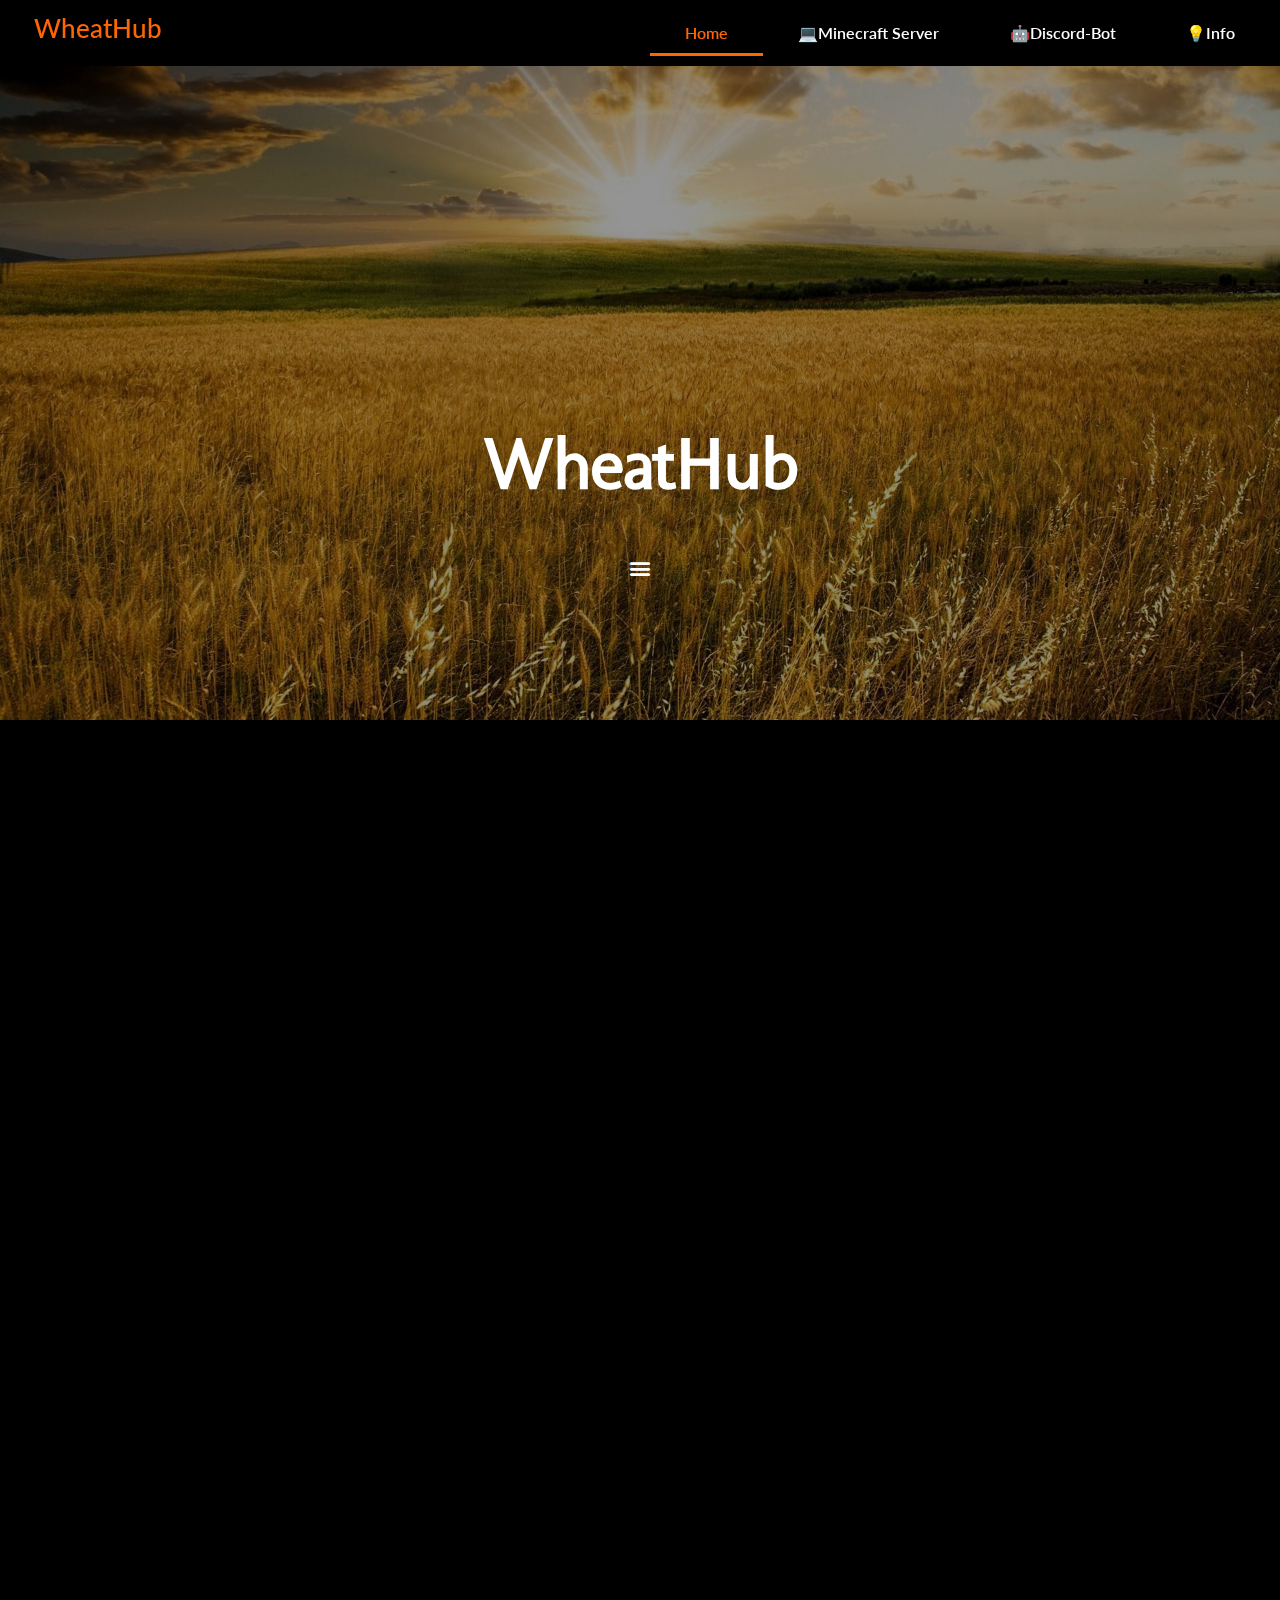
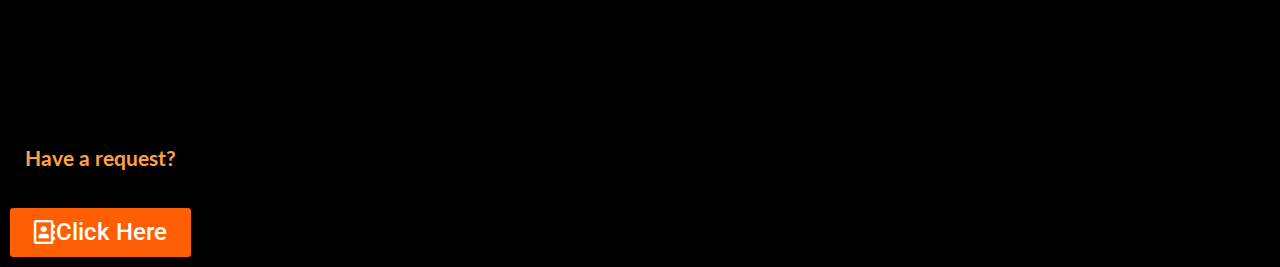
<file: index.html>
<!DOCTYPE html>
<html lang="en-US">
<head>
<!-- Global site tag (gtag.js) - Google Analytics -->
<script async src="https://www.googletagmanager.com/gtag/js?id=G-JKJ2HRZQJ6"></script>
<script>
  window.dataLayer = window.dataLayer || [];
  function gtag(){dataLayer.push(arguments);}
  gtag('js', new Date());

  gtag('config', 'G-JKJ2HRZQJ6');
</script>
	<meta charset="UTF-8">
		<title>WheatHub</title>
<link rel="dns-prefetch" href="//s.w.org">
<link rel="alternate" type="application/rss+xml" title="WheatHub &raquo; Feed" href="./feed/index.html">
<link rel="alternate" type="application/rss+xml" title="WheatHub &raquo; Comments Feed" href="./comments/feed/index.html">
		<script type="text/javascript">
			window._wpemojiSettings = {"baseUrl":"https:\/\/s.w.org\/images\/core\/emoji\/13.0.1\/72x72\/","ext":".png","svgUrl":"https:\/\/s.w.org\/images\/core\/emoji\/13.0.1\/svg\/","svgExt":".svg","source":{"concatemoji":".\/wp-includes\/js\/wp-emoji-release.min.js?ver=5.6.1"}};
			!function(e,a,t){var n,r,o,i=a.createElement("canvas"),p=i.getContext&&i.getContext("2d");function s(e,t){var a=String.fromCharCode;p.clearRect(0,0,i.width,i.height),p.fillText(a.apply(this,e),0,0);e=i.toDataURL();return p.clearRect(0,0,i.width,i.height),p.fillText(a.apply(this,t),0,0),e===i.toDataURL()}function c(e){var t=a.createElement("script");t.src=e,t.defer=t.type="text/javascript",a.getElementsByTagName("head")[0].appendChild(t)}for(o=Array("flag","emoji"),t.supports={everything:!0,everythingExceptFlag:!0},r=0;r<o.length;r++)t.supports[o[r]]=function(e){if(!p||!p.fillText)return!1;switch(p.textBaseline="top",p.font="600 32px Arial",e){case"flag":return s([127987,65039,8205,9895,65039],[127987,65039,8203,9895,65039])?!1:!s([55356,56826,55356,56819],[55356,56826,8203,55356,56819])&&!s([55356,57332,56128,56423,56128,56418,56128,56421,56128,56430,56128,56423,56128,56447],[55356,57332,8203,56128,56423,8203,56128,56418,8203,56128,56421,8203,56128,56430,8203,56128,56423,8203,56128,56447]);case"emoji":return!s([55357,56424,8205,55356,57212],[55357,56424,8203,55356,57212])}return!1}(o[r]),t.supports.everything=t.supports.everything&&t.supports[o[r]],"flag"!==o[r]&&(t.supports.everythingExceptFlag=t.supports.everythingExceptFlag&&t.supports[o[r]]);t.supports.everythingExceptFlag=t.supports.everythingExceptFlag&&!t.supports.flag,t.DOMReady=!1,t.readyCallback=function(){t.DOMReady=!0},t.supports.everything||(n=function(){t.readyCallback()},a.addEventListener?(a.addEventListener("DOMContentLoaded",n,!1),e.addEventListener("load",n,!1)):(e.attachEvent("onload",n),a.attachEvent("onreadystatechange",function(){"complete"===a.readyState&&t.readyCallback()})),(n=t.source||{}).concatemoji?c(n.concatemoji):n.wpemoji&&n.twemoji&&(c(n.twemoji),c(n.wpemoji)))}(window,document,window._wpemojiSettings);
		</script>
		<style type="text/css">img.wp-smiley,
img.emoji {
	display: inline !important;
	border: none !important;
	box-shadow: none !important;
	height: 1em !important;
	width: 1em !important;
	margin: 0 .07em !important;
	vertical-align: -0.1em !important;
	background: none !important;
	padding: 0 !important;
}</style>
	<link rel="stylesheet" id="wp-block-library-css" href="./wp-includes/css/dist/block-library/style.min.css?ver=5.6.1" type="text/css" media="all">
<link rel="stylesheet" id="hello-elementor-css" href="./wp-content/themes/hello-elementor/style.min.css?ver=2.3.1" type="text/css" media="all">
<link rel="stylesheet" id="hello-elementor-theme-style-css" href="./wp-content/themes/hello-elementor/theme.min.css?ver=2.3.1" type="text/css" media="all">
<link rel="stylesheet" id="elementor-icons-css" href="./wp-content/plugins/elementor/assets/lib/eicons/css/elementor-icons.min.css?ver=5.10.0" type="text/css" media="all">
<link rel="stylesheet" id="elementor-animations-css" href="./wp-content/plugins/elementor/assets/lib/animations/animations.min.css?ver=3.1.1" type="text/css" media="all">
<link rel="stylesheet" id="elementor-frontend-css" href="./wp-content/plugins/elementor/assets/css/frontend.min.css?ver=3.1.1" type="text/css" media="all">
<link rel="stylesheet" id="elementor-post-28-css" href="./wp-content/uploads/elementor/css/post-28.css?ver=1612835669" type="text/css" media="all">
<link rel="stylesheet" id="elementor-pro-css" href="./wp-content/plugins/elementor-pro/assets/css/frontend.min.css?ver=3.0.10" type="text/css" media="all">
<link rel="stylesheet" id="uael-frontend-css" href="./wp-content/plugins/ultimate-elementor/assets/min-css/uael-frontend.min.css?ver=1.29.0" type="text/css" media="all">
<link rel="stylesheet" id="elementor-global-css" href="./wp-content/uploads/elementor/css/global.css?ver=1612835974" type="text/css" media="all">
<link rel="stylesheet" id="elementor-post-5-css" href="./wp-content/uploads/elementor/css/post-5.css?ver=1613255029" type="text/css" media="all">
<link rel="stylesheet" id="google-fonts-1-css" href="https://fonts.googleapis.com/css?family=Lato%3A100%2C100italic%2C200%2C200italic%2C300%2C300italic%2C400%2C400italic%2C500%2C500italic%2C600%2C600italic%2C700%2C700italic%2C800%2C800italic%2C900%2C900italic%7CRoboto+Slab%3A100%2C100italic%2C200%2C200italic%2C300%2C300italic%2C400%2C400italic%2C500%2C500italic%2C600%2C600italic%2C700%2C700italic%2C800%2C800italic%2C900%2C900italic%7CRoboto%3A100%2C100italic%2C200%2C200italic%2C300%2C300italic%2C400%2C400italic%2C500%2C500italic%2C600%2C600italic%2C700%2C700italic%2C800%2C800italic%2C900%2C900italic%7CMolengo%3A100%2C100italic%2C200%2C200italic%2C300%2C300italic%2C400%2C400italic%2C500%2C500italic%2C600%2C600italic%2C700%2C700italic%2C800%2C800italic%2C900%2C900italic&#038;ver=5.6.1" type="text/css" media="all">
<link rel="stylesheet" id="elementor-icons-shared-0-css" href="./wp-content/plugins/elementor/assets/lib/font-awesome/css/fontawesome.min.css?ver=5.15.1" type="text/css" media="all">
<link rel="stylesheet" id="elementor-icons-fa-regular-css" href="./wp-content/plugins/elementor/assets/lib/font-awesome/css/regular.min.css?ver=5.15.1" type="text/css" media="all">
		<script>
			/* <![CDATA[ */
			var rcewpp = {
				"ajax_url":"./wp-admin/admin-ajax.php",
				"nonce": "977e3bce96",
				"home_url": "."
			};
			/* ]]\> */
		</script>
		<link rel="https://api.w.org/" href="./wp-json/index.html">
<link rel="alternate" type="application/json" href="./wp-json/wp/v2/pages/5/index.html">
<link rel="EditURI" type="application/rsd+xml" title="RSD" href="./xmlrpc.php?rsd">
<link rel="wlwmanifest" type="application/wlwmanifest+xml" href="./wp-includes/wlwmanifest.xml"> 
<meta name="generator" content="WordPress 5.6.1">
<link rel="canonical" href="./index.html">
<link rel="shortlink" href="./index.html">
<link rel="alternate" type="application/json+oembed" href="./wp-json/oembed/1.0/embed/index.html?url=.%2F">
<link rel="alternate" type="text/xml+oembed" href="./wp-json/oembed/1.0/embed/index.html?url=.%2F&#038;format=xml">
		<style type="text/css" id="wp-custom-css">body{
	background: #000000
}</style>
			<meta name="viewport" content="width=device-width, initial-scale=1.0, viewport-fit=cover">
</head>
<body class="home page-template page-template-elementor_canvas page page-id-5 elementor-default elementor-template-canvas elementor-kit-28 elementor-page elementor-page-5">
			<div data-elementor-type="wp-page" data-elementor-id="5" class="elementor elementor-5" data-elementor-settings="[]">
							<div class="elementor-section-wrap">
							<header class="elementor-section elementor-top-section elementor-element elementor-element-74f7dd52 elementor-section-stretched elementor-section-full_width elementor-section-height-default elementor-section-height-default" data-id="74f7dd52" data-element_type="section" data-settings="{&quot;stretch_section&quot;:&quot;section-stretched&quot;}">
						<div class="elementor-container elementor-column-gap-default">
					<header class="elementor-column elementor-col-50 elementor-top-column elementor-element elementor-element-20be5236" data-id="20be5236" data-element_type="column">
			<div class="elementor-widget-wrap elementor-element-populated">
								<div class="elementor-element elementor-element-464d5919 elementor-align-left elementor-mobile-align-center elementor-widget elementor-widget-button" data-id="464d5919" data-element_type="widget" data-settings="{&quot;sticky&quot;:&quot;top&quot;,&quot;sticky_offset&quot;:15,&quot;sticky_effects_offset&quot;:5,&quot;sticky_on&quot;:[&quot;desktop&quot;,&quot;tablet&quot;,&quot;mobile&quot;]}" data-widget_type="button.default">
				<div class="elementor-widget-container">
					<div class="elementor-button-wrapper">
			<a href="./index.html" class="elementor-button-link elementor-button elementor-size-sm" role="button">
						<span class="elementor-button-content-wrapper">
						<span class="elementor-button-text">WheatHub</span>
		</span>
					</a>
		</div>
				</div>
				</div>
					</div>
		</header>
				<div class="elementor-column elementor-col-50 elementor-top-column elementor-element elementor-element-3d1a43df" data-id="3d1a43df" data-element_type="column">
			<div class="elementor-widget-wrap elementor-element-populated">
								<div class="elementor-element elementor-element-145017e0 elementor-nav-menu__align-justify elementor-nav-menu__text-align-center elementor-widget-mobile__width-inherit elementor-nav-menu--stretch elementor-nav-menu--indicator-classic elementor-nav-menu--dropdown-tablet elementor-nav-menu--toggle elementor-nav-menu--burger elementor-widget elementor-widget-nav-menu" data-id="145017e0" data-element_type="widget" data-settings="{&quot;sticky&quot;:&quot;top&quot;,&quot;sticky_offset&quot;:10,&quot;sticky_effects_offset&quot;:5,&quot;_animation&quot;:&quot;none&quot;,&quot;full_width&quot;:&quot;stretch&quot;,&quot;layout&quot;:&quot;horizontal&quot;,&quot;toggle&quot;:&quot;burger&quot;,&quot;sticky_on&quot;:[&quot;desktop&quot;,&quot;tablet&quot;,&quot;mobile&quot;]}" data-widget_type="nav-menu.default">
				<div class="elementor-widget-container">
						<nav role="navigation" class="elementor-nav-menu--main elementor-nav-menu__container elementor-nav-menu--layout-horizontal e--pointer-underline e--animation-drop-in"><ul id="menu-1-145017e0" class="elementor-nav-menu">
<li class="menu-item menu-item-type-custom menu-item-object-custom current-menu-item current_page_item menu-item-home menu-item-14"><a href="./index.html" aria-current="page" class="elementor-item elementor-item-active">Home</a></li>
<li class="menu-item menu-item-type-post_type menu-item-object-page menu-item-527"><a href="./mc-server/index.html" class="elementor-item">💻Minecraft Server</a></li>
<li class="menu-item menu-item-type-post_type menu-item-object-page menu-item-468"><a href="./discord-bot/index.html" class="elementor-item">🤖Discord-Bot</a></li>
<li class="menu-item menu-item-type-post_type menu-item-object-page menu-item-15"><a href="./info/index.html" class="elementor-item">💡Info</a></li>
</ul></nav>
					<div class="elementor-menu-toggle" role="button" tabindex="0" aria-label="Menu Toggle" aria-expanded="false">
			<i class="eicon-menu-bar" aria-hidden="true"></i>
			<span class="elementor-screen-only">Menu</span>
		</div>
			<nav class="elementor-nav-menu--dropdown elementor-nav-menu__container" role="navigation" aria-hidden="true"><ul id="menu-2-145017e0" class="elementor-nav-menu">
<li class="menu-item menu-item-type-custom menu-item-object-custom current-menu-item current_page_item menu-item-home menu-item-14"><a href="./index.html" aria-current="page" class="elementor-item elementor-item-active">Home</a></li>
<li class="menu-item menu-item-type-post_type menu-item-object-page menu-item-527"><a href="./mc-server/index.html" class="elementor-item">💻Minecraft Server</a></li>
<li class="menu-item menu-item-type-post_type menu-item-object-page menu-item-468"><a href="./discord-bot/index.html" class="elementor-item">🤖Discord-Bot</a></li>
<li class="menu-item menu-item-type-post_type menu-item-object-page menu-item-15"><a href="./info/index.html" class="elementor-item">💡Info</a></li>
</ul></nav>
				</div>
				</div>
					</div>
		</div>
							</div>
		</header>
				<main class="elementor-section elementor-top-section elementor-element elementor-element-eec871c elementor-section-height-min-height elementor-section-boxed elementor-section-height-default elementor-section-items-middle" data-id="eec871c" data-element_type="section" data-settings="{&quot;background_background&quot;:&quot;classic&quot;}">
							<div class="elementor-background-overlay"></div>
							<div class="elementor-container elementor-column-gap-default">
					<div class="elementor-column elementor-col-100 elementor-top-column elementor-element elementor-element-f061bad" data-id="f061bad" data-element_type="column" data-settings="{&quot;motion_fx_motion_fx_scrolling&quot;:&quot;yes&quot;,&quot;motion_fx_translateY_effect&quot;:&quot;yes&quot;,&quot;motion_fx_translateY_speed&quot;:{&quot;unit&quot;:&quot;px&quot;,&quot;size&quot;:1.8,&quot;sizes&quot;:[]},&quot;motion_fx_translateY_affectedRange&quot;:{&quot;unit&quot;:&quot;%&quot;,&quot;size&quot;:&quot;&quot;,&quot;sizes&quot;:{&quot;start&quot;:0,&quot;end&quot;:100}},&quot;motion_fx_devices&quot;:[&quot;desktop&quot;,&quot;tablet&quot;,&quot;mobile&quot;]}">
			<div class="elementor-widget-wrap elementor-element-populated">
								<div class="elementor-element elementor-element-9a2339b elementor-invisible elementor-widget elementor-widget-text-editor" data-id="9a2339b" data-element_type="widget" data-settings="{&quot;_animation&quot;:&quot;slideInUp&quot;}" data-widget_type="text-editor.default">
				<div class="elementor-widget-container">
					<div class="elementor-text-editor elementor-clearfix"><p><strong>WheatHub</strong></p></div>
				</div>
				</div>
				<div class="elementor-element elementor-element-1771483 elementor-nav-menu--indicator-classic elementor-nav-menu__text-align-aside elementor-nav-menu--toggle elementor-nav-menu--burger elementor-widget elementor-widget-nav-menu" data-id="1771483" data-element_type="widget" data-settings="{&quot;layout&quot;:&quot;dropdown&quot;,&quot;toggle&quot;:&quot;burger&quot;}" data-widget_type="nav-menu.default">
				<div class="elementor-widget-container">
					<div class="elementor-menu-toggle" role="button" tabindex="0" aria-label="Menu Toggle" aria-expanded="false">
			<i class="eicon-menu-bar" aria-hidden="true"></i>
			<span class="elementor-screen-only">Menu</span>
		</div>
			<nav class="elementor-nav-menu--dropdown elementor-nav-menu__container" role="navigation" aria-hidden="true"><ul id="menu-2-1771483" class="elementor-nav-menu">
<li class="menu-item menu-item-type-custom menu-item-object-custom menu-item-has-children menu-item-920">
<a href="#" class="elementor-item elementor-item-anchor">Get Started</a>
<ul class="sub-menu elementor-nav-menu--dropdown">
	<li class="menu-item menu-item-type-post_type menu-item-object-page menu-item-904"><a href="./discord-bot/index.html" class="elementor-sub-item">Yuno</a></li>
	<li class="menu-item menu-item-type-post_type menu-item-object-page menu-item-905"><a href="./mc-server/index.html" class="elementor-sub-item">Minecraft Server</a></li>
</ul>
</li>
<li class="menu-item menu-item-type-post_type menu-item-object-page menu-item-906"><a href="./info/index.html" class="elementor-item">Info</a></li>
</ul></nav>
				</div>
				</div>
					</div>
		</div>
							</div>
		</main>
				<main class="elementor-section elementor-top-section elementor-element elementor-element-407a1139 animated-fast elementor-section-boxed elementor-section-height-default elementor-section-height-default elementor-invisible" data-id="407a1139" data-element_type="section" data-settings="{&quot;animation&quot;:&quot;slideInUp&quot;,&quot;animation_delay&quot;:0}">
						<div class="elementor-container elementor-column-gap-default">
					<div class="elementor-column elementor-col-100 elementor-top-column elementor-element elementor-element-34392ed6" data-id="34392ed6" data-element_type="column">
			<div class="elementor-widget-wrap elementor-element-populated">
								<div class="elementor-element elementor-element-6446304b elementor-widget elementor-widget-spacer" data-id="6446304b" data-element_type="widget" data-widget_type="spacer.default">
				<div class="elementor-widget-container">
					<div class="elementor-spacer">
			<div class="elementor-spacer-inner"></div>
		</div>
				</div>
				</div>
				<div class="elementor-element elementor-element-270edcf4 elementor-widget elementor-widget-text-editor" data-id="270edcf4" data-element_type="widget" data-widget_type="text-editor.default">
				<div class="elementor-widget-container">
					<div class="elementor-text-editor elementor-clearfix"><p><strong>Why Choose Us?</strong></p></div>
				</div>
				</div>
				<div class="elementor-element elementor-element-33abe5f6 elementor-widget elementor-widget-spacer" data-id="33abe5f6" data-element_type="widget" data-widget_type="spacer.default">
				<div class="elementor-widget-container">
					<div class="elementor-spacer">
			<div class="elementor-spacer-inner"></div>
		</div>
				</div>
				</div>
					</div>
		</div>
							</div>
		</main>
				<main class="elementor-section elementor-top-section elementor-element elementor-element-73e457c3 elementor-section-stretched elementor-section-boxed elementor-section-height-default elementor-section-height-default" data-id="73e457c3" data-element_type="section" data-settings="{&quot;stretch_section&quot;:&quot;section-stretched&quot;,&quot;background_background&quot;:&quot;classic&quot;,&quot;animation&quot;:&quot;none&quot;}">
						<div class="elementor-container elementor-column-gap-narrow">
					<div class="elementor-column elementor-col-33 elementor-top-column elementor-element elementor-element-1c06dbbf animated-fast elementor-invisible" data-id="1c06dbbf" data-element_type="column" data-settings="{&quot;background_background&quot;:&quot;classic&quot;,&quot;animation&quot;:&quot;slideInUp&quot;}">
			<div class="elementor-widget-wrap elementor-element-populated">
								<div class="elementor-element elementor-element-63dd6467 elementor-widget elementor-widget-spacer" data-id="63dd6467" data-element_type="widget" data-widget_type="spacer.default">
				<div class="elementor-widget-container">
					<div class="elementor-spacer">
			<div class="elementor-spacer-inner"></div>
		</div>
				</div>
				</div>
				<div class="elementor-element elementor-element-2969f714 elementor-widget elementor-widget-text-editor" data-id="2969f714" data-element_type="widget" data-widget_type="text-editor.default">
				<div class="elementor-widget-container">
					<div class="elementor-text-editor elementor-clearfix">
<p><strong><br>Always Improving.</strong></p>
<p>Our discord bot and Minecraft server are fast at delivering updates and cool features that no one else has.</p>
</div>
				</div>
				</div>
					</div>
		</div>
				<div class="elementor-column elementor-col-33 elementor-top-column elementor-element elementor-element-21acb1fd animated-fast elementor-invisible" data-id="21acb1fd" data-element_type="column" data-settings="{&quot;background_background&quot;:&quot;classic&quot;,&quot;animation&quot;:&quot;slideInUp&quot;}">
			<div class="elementor-widget-wrap elementor-element-populated">
								<div class="elementor-element elementor-element-55f5fdf3 elementor-widget elementor-widget-spacer" data-id="55f5fdf3" data-element_type="widget" data-widget_type="spacer.default">
				<div class="elementor-widget-container">
					<div class="elementor-spacer">
			<div class="elementor-spacer-inner"></div>
		</div>
				</div>
				</div>
				<div class="elementor-element elementor-element-4b8bc857 elementor-widget elementor-widget-text-editor" data-id="4b8bc857" data-element_type="widget" data-widget_type="text-editor.default">
				<div class="elementor-widget-container">
					<div class="elementor-text-editor elementor-clearfix">
<p><span style="font-weight: bolder;"><br>Friendly community.</span></p>
<p>We make sure our chat is friendly for anyone and sfw.</p>
<p> </p>
</div>
				</div>
				</div>
					</div>
		</div>
				<div class="elementor-column elementor-col-33 elementor-top-column elementor-element elementor-element-745d4afc animated-fast elementor-invisible" data-id="745d4afc" data-element_type="column" data-settings="{&quot;background_background&quot;:&quot;classic&quot;,&quot;animation&quot;:&quot;slideInUp&quot;}">
			<div class="elementor-widget-wrap elementor-element-populated">
								<div class="elementor-element elementor-element-6636893e elementor-widget elementor-widget-spacer" data-id="6636893e" data-element_type="widget" data-widget_type="spacer.default">
				<div class="elementor-widget-container">
					<div class="elementor-spacer">
			<div class="elementor-spacer-inner"></div>
		</div>
				</div>
				</div>
				<div class="elementor-element elementor-element-7d46d02d elementor-widget elementor-widget-text-editor" data-id="7d46d02d" data-element_type="widget" data-widget_type="text-editor.default">
				<div class="elementor-widget-container">
					<div class="elementor-text-editor elementor-clearfix"><p>fsfds</p></div>
				</div>
				</div>
					</div>
		</div>
							</div>
		</main>
				<section class="elementor-section elementor-top-section elementor-element elementor-element-7055fab8 elementor-section-boxed elementor-section-height-default elementor-section-height-default" data-id="7055fab8" data-element_type="section">
						<div class="elementor-container elementor-column-gap-default">
					<div class="elementor-column elementor-col-100 elementor-top-column elementor-element elementor-element-7a0617f" data-id="7a0617f" data-element_type="column">
			<div class="elementor-widget-wrap elementor-element-populated">
								<div class="elementor-element elementor-element-a6575ad elementor-widget elementor-widget-spacer" data-id="a6575ad" data-element_type="widget" data-widget_type="spacer.default">
				<div class="elementor-widget-container">
					<div class="elementor-spacer">
			<div class="elementor-spacer-inner"></div>
		</div>
				</div>
				</div>
					</div>
		</div>
							</div>
		</section>
				<footer class="elementor-section elementor-top-section elementor-element elementor-element-4c88aa9f elementor-section-boxed elementor-section-height-default elementor-section-height-default" data-id="4c88aa9f" data-element_type="section">
							<div class="elementor-background-overlay"></div>
							<div class="elementor-container elementor-column-gap-default">
					<div class="elementor-column elementor-col-100 elementor-top-column elementor-element elementor-element-3fac2474" data-id="3fac2474" data-element_type="column">
			<div class="elementor-widget-wrap elementor-element-populated">
								<div class="elementor-element elementor-element-7663fd80 elementor-widget elementor-widget-text-editor" data-id="7663fd80" data-element_type="widget" data-widget_type="text-editor.default">
				<div class="elementor-widget-container">
					<div class="elementor-text-editor elementor-clearfix"><p><strong>   Have a request?</strong></p></div>
				</div>
				</div>
				<div class="elementor-element elementor-element-28ae0c31 elementor-align-left elementor-widget elementor-widget-button" data-id="28ae0c31" data-element_type="widget" data-widget_type="button.default">
				<div class="elementor-widget-container">
					<div class="elementor-button-wrapper">
			<a href="https://forms.gle/ocyeZ4AEpaRfJwxt6" class="elementor-button-link elementor-button elementor-size-sm" role="button">
						<span class="elementor-button-content-wrapper">
						<span class="elementor-button-icon elementor-align-icon-left">
				<i aria-hidden="true" class="far fa-address-book"></i>			</span>
						<span class="elementor-button-text">Click Here</span>
		</span>
					</a>
		</div>
				</div>
				</div>
					</div>
		</div>
							</div>
		</footer>
						</div>
					</div>
		<script type="text/javascript" src="./wp-includes/js/wp-embed.min.js?ver=5.6.1" id="wp-embed-js"></script>
<script type="text/javascript" src="./wp-includes/js/jquery/jquery.min.js?ver=3.5.1" id="jquery-core-js"></script>
<script type="text/javascript" src="./wp-includes/js/jquery/jquery-migrate.min.js?ver=3.3.2" id="jquery-migrate-js"></script>
<script type="text/javascript" src="./wp-content/plugins/elementor-pro/assets/lib/smartmenus/jquery.smartmenus.min.js?ver=1.0.1" id="smartmenus-js"></script>
<script type="text/javascript" src="./wp-content/plugins/elementor/assets/js/webpack.runtime.min.js?ver=3.1.1" id="elementor-webpack-runtime-js"></script>
<script type="text/javascript" src="./wp-content/plugins/elementor/assets/js/frontend-modules.min.js?ver=3.1.1" id="elementor-frontend-modules-js"></script>
<script type="text/javascript" src="./wp-content/plugins/elementor-pro/assets/lib/sticky/jquery.sticky.min.js?ver=3.0.10" id="elementor-sticky-js"></script>
<script type="text/javascript" id="elementor-pro-frontend-js-before">
var ElementorProFrontendConfig = {"ajaxurl":".\/wp-admin\/admin-ajax.php","nonce":"59cd47c1ba","i18n":{"toc_no_headings_found":"No headings were found on this page."},"shareButtonsNetworks":{"facebook":{"title":"Facebook","has_counter":true},"twitter":{"title":"Twitter"},"google":{"title":"Google+","has_counter":true},"linkedin":{"title":"LinkedIn","has_counter":true},"pinterest":{"title":"Pinterest","has_counter":true},"reddit":{"title":"Reddit","has_counter":true},"vk":{"title":"VK","has_counter":true},"odnoklassniki":{"title":"OK","has_counter":true},"tumblr":{"title":"Tumblr"},"digg":{"title":"Digg"},"skype":{"title":"Skype"},"stumbleupon":{"title":"StumbleUpon","has_counter":true},"mix":{"title":"Mix"},"telegram":{"title":"Telegram"},"pocket":{"title":"Pocket","has_counter":true},"xing":{"title":"XING","has_counter":true},"whatsapp":{"title":"WhatsApp"},"email":{"title":"Email"},"print":{"title":"Print"}},"facebook_sdk":{"lang":"en_US","app_id":""},"lottie":{"defaultAnimationUrl":".\/wp-content\/plugins\/elementor-pro\/modules\/lottie\/assets\/animations\/default.json"}};
</script>
<script type="text/javascript" src="./wp-content/plugins/elementor-pro/assets/js/frontend.min.js?ver=3.0.10" id="elementor-pro-frontend-js"></script>
<script type="text/javascript" src="./wp-includes/js/jquery/ui/core.min.js?ver=1.12.1" id="jquery-ui-core-js"></script>
<script type="text/javascript" src="./wp-content/plugins/elementor/assets/lib/dialog/dialog.min.js?ver=4.8.1" id="elementor-dialog-js"></script>
<script type="text/javascript" src="./wp-content/plugins/elementor/assets/lib/waypoints/waypoints.min.js?ver=4.0.2" id="elementor-waypoints-js"></script>
<script type="text/javascript" src="./wp-content/plugins/elementor/assets/lib/share-link/share-link.min.js?ver=3.1.1" id="share-link-js"></script>
<script type="text/javascript" src="./wp-content/plugins/elementor/assets/lib/swiper/swiper.min.js?ver=5.3.6" id="swiper-js"></script>
<script type="text/javascript" id="elementor-frontend-js-extra">
/* <![CDATA[ */
var uael_particles_script = {"uael_particles_url":".\/wp-content\/plugins\/ultimate-elementor\/assets\/min-js\/uael-particles.min.js","particles_url":".\/wp-content\/plugins\/ultimate-elementor\/assets\/lib\/particles\/particles.min.js"};
/* ]]> */
</script>
<script type="text/javascript" id="elementor-frontend-js-before">
var elementorFrontendConfig = {"environmentMode":{"edit":false,"wpPreview":false,"isScriptDebug":false,"isImprovedAssetsLoading":false},"i18n":{"shareOnFacebook":"Share on Facebook","shareOnTwitter":"Share on Twitter","pinIt":"Pin it","download":"Download","downloadImage":"Download image","fullscreen":"Fullscreen","zoom":"Zoom","share":"Share","playVideo":"Play Video","previous":"Previous","next":"Next","close":"Close"},"is_rtl":false,"breakpoints":{"xs":0,"sm":480,"md":768,"lg":1025,"xl":1440,"xxl":1600},"version":"3.1.1","is_static":false,"experimentalFeatures":{"e_dom_optimization":true,"a11y_improvements":true,"landing-pages":true},"urls":{"assets":".\/wp-content\/plugins\/elementor\/assets\/"},"settings":{"page":[],"editorPreferences":[]},"kit":{"global_image_lightbox":"yes","lightbox_enable_counter":"yes","lightbox_enable_fullscreen":"yes","lightbox_enable_zoom":"yes","lightbox_enable_share":"yes","lightbox_title_src":"title","lightbox_description_src":"description"},"post":{"id":5,"title":"WheatHub","excerpt":"","featuredImage":false}};
</script>
<script type="text/javascript" src="./wp-content/plugins/elementor/assets/js/frontend.min.js?ver=3.1.1" id="elementor-frontend-js"></script>
<script type="text/javascript" id="elementor-frontend-js-after">
window.scope_array = [];
								window.backend = 0;
								jQuery.cachedScript = function( url, options ) {
									// Allow user to set any option except for dataType, cache, and url.
									options = jQuery.extend( options || {}, {
										dataType: "script",
										cache: true,
										url: url
									});
									// Return the jqXHR object so we can chain callbacks.
									return jQuery.ajax( options );
								};
							    jQuery( window ).on( "elementor/frontend/init", function() {
									elementorFrontend.hooks.addAction( "frontend/element_ready/global", function( $scope, $ ){
										if ( "undefined" == typeof $scope ) {
												return;
										}
										if ( $scope.hasClass( "uael-particle-yes" ) ) {
											window.scope_array.push( $scope );
											$scope.find(".uael-particle-wrapper").addClass("js-is-enabled");
										}else{
											return;
										}
										if(elementorFrontend.isEditMode() && $scope.find(".uael-particle-wrapper").hasClass("js-is-enabled") && window.backend == 0 ){		
											var uael_url = uael_particles_script.uael_particles_url;
											
											jQuery.cachedScript( uael_url );
											window.backend = 1;
										}else if(elementorFrontend.isEditMode()){
											var uael_url = uael_particles_script.uael_particles_url;
											jQuery.cachedScript( uael_url ).done(function(){
												var flag = true;
											});
										}
									});
								});
								jQuery(document).ready(function(){
									if ( jQuery.find( ".uael-particle-yes" ).length < 1 ) {
										return;
									}
									var uael_url = uael_particles_script.uael_particles_url;
									jQuery.cachedScript = function( url, options ) {
										// Allow user to set any option except for dataType, cache, and url.
										options = jQuery.extend( options || {}, {
											dataType: "script",
											cache: true,
											url: url
										});
										// Return the jqXHR object so we can chain callbacks.
										return jQuery.ajax( options );
									};
									jQuery.cachedScript( uael_url );
								});	
</script>
<script type="text/javascript" src="./wp-content/plugins/elementor/assets/js/preloaded-elements-handlers.min.js?ver=3.1.1" id="preloaded-elements-handlers-js"></script>
	</body>
</html>
</file>
<file: wp-content/uploads/elementor/css/post-28.css>
.elementor-kit-28{--e-global-color-primary:#6EC1E4;--e-global-color-secondary:#54595F;--e-global-color-text:#7A7A7A;--e-global-color-accent:#61CE70;--e-global-typography-primary-font-family:"Lato";--e-global-typography-primary-font-weight:600;--e-global-typography-secondary-font-family:"Roboto Slab";--e-global-typography-secondary-font-size:32px;--e-global-typography-secondary-font-weight:400;--e-global-typography-text-font-family:"Lato";--e-global-typography-text-font-size:21px;--e-global-typography-text-font-weight:400;--e-global-typography-text-font-style:normal;--e-global-typography-accent-font-family:"Roboto";--e-global-typography-accent-font-size:1px;--e-global-typography-accent-font-weight:500;}.elementor-section.elementor-section-boxed > .elementor-container{max-width:1140px;}.elementor-widget:not(:last-child){margin-bottom:20px;}{}h1.entry-title{display:var(--page-title-display);}@media(max-width:1024px){.elementor-section.elementor-section-boxed > .elementor-container{max-width:1025px;}}@media(max-width:767px){.elementor-section.elementor-section-boxed > .elementor-container{max-width:768px;}}
</file>
<file: wp-content/uploads/elementor/css/global.css>
.elementor-widget-heading .elementor-heading-title{color:var( --e-global-color-primary );font-family:var( --e-global-typography-primary-font-family ), Sans-serif;font-weight:var( --e-global-typography-primary-font-weight );}.elementor-widget-image .widget-image-caption{color:var( --e-global-color-text );font-family:var( --e-global-typography-text-font-family ), Sans-serif;font-size:var( --e-global-typography-text-font-size );font-weight:var( --e-global-typography-text-font-weight );font-style:var( --e-global-typography-text-font-style );}.elementor-widget-text-editor{color:var( --e-global-color-text );font-family:var( --e-global-typography-text-font-family ), Sans-serif;font-size:var( --e-global-typography-text-font-size );font-weight:var( --e-global-typography-text-font-weight );font-style:var( --e-global-typography-text-font-style );}.elementor-widget-text-editor.elementor-drop-cap-view-stacked .elementor-drop-cap{background-color:var( --e-global-color-primary );}.elementor-widget-text-editor.elementor-drop-cap-view-framed .elementor-drop-cap, .elementor-widget-text-editor.elementor-drop-cap-view-default .elementor-drop-cap{color:var( --e-global-color-primary );border-color:var( --e-global-color-primary );}.elementor-widget-button .elementor-button{font-family:var( --e-global-typography-accent-font-family ), Sans-serif;font-size:var( --e-global-typography-accent-font-size );font-weight:var( --e-global-typography-accent-font-weight );background-color:var( --e-global-color-accent );}.elementor-widget-divider{--divider-color:var( --e-global-color-secondary );}.elementor-widget-divider .elementor-divider__text{color:var( --e-global-color-secondary );font-family:var( --e-global-typography-secondary-font-family ), Sans-serif;font-size:var( --e-global-typography-secondary-font-size );font-weight:var( --e-global-typography-secondary-font-weight );}.elementor-widget-divider.elementor-view-stacked .elementor-icon{background-color:var( --e-global-color-secondary );}.elementor-widget-divider.elementor-view-framed .elementor-icon, .elementor-widget-divider.elementor-view-default .elementor-icon{color:var( --e-global-color-secondary );border-color:var( --e-global-color-secondary );}.elementor-widget-divider.elementor-view-framed .elementor-icon, .elementor-widget-divider.elementor-view-default .elementor-icon svg{fill:var( --e-global-color-secondary );}.elementor-widget-image-box .elementor-image-box-content .elementor-image-box-title{color:var( --e-global-color-primary );font-family:var( --e-global-typography-primary-font-family ), Sans-serif;font-weight:var( --e-global-typography-primary-font-weight );}.elementor-widget-image-box .elementor-image-box-content .elementor-image-box-description{color:var( --e-global-color-text );font-family:var( --e-global-typography-text-font-family ), Sans-serif;font-size:var( --e-global-typography-text-font-size );font-weight:var( --e-global-typography-text-font-weight );font-style:var( --e-global-typography-text-font-style );}.elementor-widget-icon.elementor-view-stacked .elementor-icon{background-color:var( --e-global-color-primary );}.elementor-widget-icon.elementor-view-framed .elementor-icon, .elementor-widget-icon.elementor-view-default .elementor-icon{color:var( --e-global-color-primary );border-color:var( --e-global-color-primary );}.elementor-widget-icon.elementor-view-framed .elementor-icon, .elementor-widget-icon.elementor-view-default .elementor-icon svg{fill:var( --e-global-color-primary );}.elementor-widget-icon-box.elementor-view-stacked .elementor-icon{background-color:var( --e-global-color-primary );}.elementor-widget-icon-box.elementor-view-framed .elementor-icon, .elementor-widget-icon-box.elementor-view-default .elementor-icon{fill:var( --e-global-color-primary );color:var( --e-global-color-primary );border-color:var( --e-global-color-primary );}.elementor-widget-icon-box .elementor-icon-box-content .elementor-icon-box-title{color:var( --e-global-color-primary );}.elementor-widget-icon-box .elementor-icon-box-content .elementor-icon-box-title, .elementor-widget-icon-box .elementor-icon-box-content .elementor-icon-box-title a{font-family:var( --e-global-typography-primary-font-family ), Sans-serif;font-weight:var( --e-global-typography-primary-font-weight );}.elementor-widget-icon-box .elementor-icon-box-content .elementor-icon-box-description{color:var( --e-global-color-text );font-family:var( --e-global-typography-text-font-family ), Sans-serif;font-size:var( --e-global-typography-text-font-size );font-weight:var( --e-global-typography-text-font-weight );font-style:var( --e-global-typography-text-font-style );}.elementor-widget-star-rating .elementor-star-rating__title{color:var( --e-global-color-text );font-family:var( --e-global-typography-text-font-family ), Sans-serif;font-size:var( --e-global-typography-text-font-size );font-weight:var( --e-global-typography-text-font-weight );font-style:var( --e-global-typography-text-font-style );}.elementor-widget-image-gallery .gallery-item .gallery-caption{font-family:var( --e-global-typography-accent-font-family ), Sans-serif;font-size:var( --e-global-typography-accent-font-size );font-weight:var( --e-global-typography-accent-font-weight );}.elementor-widget-icon-list .elementor-icon-list-item:not(:last-child):after{border-color:var( --e-global-color-text );}.elementor-widget-icon-list .elementor-icon-list-icon i{color:var( --e-global-color-primary );}.elementor-widget-icon-list .elementor-icon-list-icon svg{fill:var( --e-global-color-primary );}.elementor-widget-icon-list .elementor-icon-list-text{color:var( --e-global-color-secondary );}.elementor-widget-icon-list .elementor-icon-list-item, .elementor-widget-icon-list .elementor-icon-list-item a{font-family:var( --e-global-typography-text-font-family ), Sans-serif;font-size:var( --e-global-typography-text-font-size );font-weight:var( --e-global-typography-text-font-weight );font-style:var( --e-global-typography-text-font-style );}.elementor-widget-counter .elementor-counter-number-wrapper{color:var( --e-global-color-primary );font-family:var( --e-global-typography-primary-font-family ), Sans-serif;font-weight:var( --e-global-typography-primary-font-weight );}.elementor-widget-counter .elementor-counter-title{color:var( --e-global-color-secondary );font-family:var( --e-global-typography-secondary-font-family ), Sans-serif;font-size:var( --e-global-typography-secondary-font-size );font-weight:var( --e-global-typography-secondary-font-weight );}.elementor-widget-progress .elementor-progress-wrapper .elementor-progress-bar{background-color:var( --e-global-color-primary );}.elementor-widget-progress .elementor-title{color:var( --e-global-color-primary );font-family:var( --e-global-typography-text-font-family ), Sans-serif;font-size:var( --e-global-typography-text-font-size );font-weight:var( --e-global-typography-text-font-weight );font-style:var( --e-global-typography-text-font-style );}.elementor-widget-testimonial .elementor-testimonial-content{color:var( --e-global-color-text );font-family:var( --e-global-typography-text-font-family ), Sans-serif;font-size:var( --e-global-typography-text-font-size );font-weight:var( --e-global-typography-text-font-weight );font-style:var( --e-global-typography-text-font-style );}.elementor-widget-testimonial .elementor-testimonial-name{color:var( --e-global-color-primary );font-family:var( --e-global-typography-primary-font-family ), Sans-serif;font-weight:var( --e-global-typography-primary-font-weight );}.elementor-widget-testimonial .elementor-testimonial-job{color:var( --e-global-color-secondary );font-family:var( --e-global-typography-secondary-font-family ), Sans-serif;font-size:var( --e-global-typography-secondary-font-size );font-weight:var( --e-global-typography-secondary-font-weight );}.elementor-widget-tabs .elementor-tab-title, .elementor-widget-tabs .elementor-tab-title a{color:var( --e-global-color-primary );}.elementor-widget-tabs .elementor-tab-title.elementor-active,
					 .elementor-widget-tabs .elementor-tab-title.elementor-active a{color:var( --e-global-color-accent );}.elementor-widget-tabs .elementor-tab-title{font-family:var( --e-global-typography-primary-font-family ), Sans-serif;font-weight:var( --e-global-typography-primary-font-weight );}.elementor-widget-tabs .elementor-tab-content{color:var( --e-global-color-text );font-family:var( --e-global-typography-text-font-family ), Sans-serif;font-size:var( --e-global-typography-text-font-size );font-weight:var( --e-global-typography-text-font-weight );font-style:var( --e-global-typography-text-font-style );}.elementor-widget-accordion .elementor-accordion-icon, .elementor-widget-accordion .elementor-accordion-title{color:var( --e-global-color-primary );}.elementor-widget-accordion .elementor-active .elementor-accordion-icon, .elementor-widget-accordion .elementor-active .elementor-accordion-title{color:var( --e-global-color-accent );}.elementor-widget-accordion .elementor-accordion .elementor-accordion-title{font-family:var( --e-global-typography-primary-font-family ), Sans-serif;font-weight:var( --e-global-typography-primary-font-weight );}.elementor-widget-accordion .elementor-accordion .elementor-tab-content{color:var( --e-global-color-text );font-family:var( --e-global-typography-text-font-family ), Sans-serif;font-size:var( --e-global-typography-text-font-size );font-weight:var( --e-global-typography-text-font-weight );font-style:var( --e-global-typography-text-font-style );}.elementor-widget-toggle .elementor-toggle-title, .elementor-widget-toggle .elementor-toggle-icon{color:var( --e-global-color-primary );}.elementor-widget-toggle .elementor-tab-title.elementor-active a, .elementor-widget-toggle .elementor-tab-title.elementor-active .elementor-toggle-icon{color:var( --e-global-color-accent );}.elementor-widget-toggle .elementor-toggle .elementor-toggle-title{font-family:var( --e-global-typography-primary-font-family ), Sans-serif;font-weight:var( --e-global-typography-primary-font-weight );}.elementor-widget-toggle .elementor-toggle .elementor-tab-content{color:var( --e-global-color-text );font-family:var( --e-global-typography-text-font-family ), Sans-serif;font-size:var( --e-global-typography-text-font-size );font-weight:var( --e-global-typography-text-font-weight );font-style:var( --e-global-typography-text-font-style );}.elementor-widget-alert .elementor-alert-title{font-family:var( --e-global-typography-primary-font-family ), Sans-serif;font-weight:var( --e-global-typography-primary-font-weight );}.elementor-widget-alert .elementor-alert-description{font-family:var( --e-global-typography-text-font-family ), Sans-serif;font-size:var( --e-global-typography-text-font-size );font-weight:var( --e-global-typography-text-font-weight );font-style:var( --e-global-typography-text-font-style );}@media(max-width:1024px){.elementor-widget-image .widget-image-caption{font-size:var( --e-global-typography-text-font-size );}.elementor-widget-text-editor{font-size:var( --e-global-typography-text-font-size );}.elementor-widget-button .elementor-button{font-size:var( --e-global-typography-accent-font-size );}.elementor-widget-divider .elementor-divider__text{font-size:var( --e-global-typography-secondary-font-size );}.elementor-widget-image-box .elementor-image-box-content .elementor-image-box-description{font-size:var( --e-global-typography-text-font-size );}.elementor-widget-icon-box .elementor-icon-box-content .elementor-icon-box-description{font-size:var( --e-global-typography-text-font-size );}.elementor-widget-star-rating .elementor-star-rating__title{font-size:var( --e-global-typography-text-font-size );}.elementor-widget-image-gallery .gallery-item .gallery-caption{font-size:var( --e-global-typography-accent-font-size );}.elementor-widget-icon-list .elementor-icon-list-item, .elementor-widget-icon-list .elementor-icon-list-item a{font-size:var( --e-global-typography-text-font-size );}.elementor-widget-counter .elementor-counter-title{font-size:var( --e-global-typography-secondary-font-size );}.elementor-widget-progress .elementor-title{font-size:var( --e-global-typography-text-font-size );}.elementor-widget-testimonial .elementor-testimonial-content{font-size:var( --e-global-typography-text-font-size );}.elementor-widget-testimonial .elementor-testimonial-job{font-size:var( --e-global-typography-secondary-font-size );}.elementor-widget-tabs .elementor-tab-content{font-size:var( --e-global-typography-text-font-size );}.elementor-widget-accordion .elementor-accordion .elementor-tab-content{font-size:var( --e-global-typography-text-font-size );}.elementor-widget-toggle .elementor-toggle .elementor-tab-content{font-size:var( --e-global-typography-text-font-size );}.elementor-widget-alert .elementor-alert-description{font-size:var( --e-global-typography-text-font-size );}}@media(max-width:767px){.elementor-widget-image .widget-image-caption{font-size:var( --e-global-typography-text-font-size );}.elementor-widget-text-editor{font-size:var( --e-global-typography-text-font-size );}.elementor-widget-button .elementor-button{font-size:var( --e-global-typography-accent-font-size );}.elementor-widget-divider .elementor-divider__text{font-size:var( --e-global-typography-secondary-font-size );}.elementor-widget-image-box .elementor-image-box-content .elementor-image-box-description{font-size:var( --e-global-typography-text-font-size );}.elementor-widget-icon-box .elementor-icon-box-content .elementor-icon-box-description{font-size:var( --e-global-typography-text-font-size );}.elementor-widget-star-rating .elementor-star-rating__title{font-size:var( --e-global-typography-text-font-size );}.elementor-widget-image-gallery .gallery-item .gallery-caption{font-size:var( --e-global-typography-accent-font-size );}.elementor-widget-icon-list .elementor-icon-list-item, .elementor-widget-icon-list .elementor-icon-list-item a{font-size:var( --e-global-typography-text-font-size );}.elementor-widget-counter .elementor-counter-title{font-size:var( --e-global-typography-secondary-font-size );}.elementor-widget-progress .elementor-title{font-size:var( --e-global-typography-text-font-size );}.elementor-widget-testimonial .elementor-testimonial-content{font-size:var( --e-global-typography-text-font-size );}.elementor-widget-testimonial .elementor-testimonial-job{font-size:var( --e-global-typography-secondary-font-size );}.elementor-widget-tabs .elementor-tab-content{font-size:var( --e-global-typography-text-font-size );}.elementor-widget-accordion .elementor-accordion .elementor-tab-content{font-size:var( --e-global-typography-text-font-size );}.elementor-widget-toggle .elementor-toggle .elementor-tab-content{font-size:var( --e-global-typography-text-font-size );}.elementor-widget-alert .elementor-alert-description{font-size:var( --e-global-typography-text-font-size );}}
</file>
<file: wp-content/uploads/elementor/css/post-5.css>
.elementor-5 .elementor-element.elementor-element-464d5919 .elementor-button .elementor-align-icon-right{margin-left:0px;}.elementor-5 .elementor-element.elementor-element-464d5919 .elementor-button .elementor-align-icon-left{margin-right:0px;}.elementor-5 .elementor-element.elementor-element-464d5919 .elementor-button{font-family:"Lato", Sans-serif;font-size:26px;font-weight:500;line-height:0.1em;text-shadow:0px 0px 10px rgba(0,0,0,0.3);fill:#FE6604;color:#FE6604;background-color:#00000000;}.elementor-5 .elementor-element.elementor-element-145017e0 .elementor-menu-toggle{margin-left:auto;}.elementor-5 .elementor-element.elementor-element-145017e0 .elementor-nav-menu .elementor-item{font-family:"Lato", Sans-serif;font-size:16px;font-weight:600;}.elementor-5 .elementor-element.elementor-element-145017e0 .elementor-nav-menu--main .elementor-item{color:#FFFFFF;padding-left:0px;padding-right:0px;}.elementor-5 .elementor-element.elementor-element-145017e0 .elementor-nav-menu--main .elementor-item:hover,
					.elementor-5 .elementor-element.elementor-element-145017e0 .elementor-nav-menu--main .elementor-item.elementor-item-active,
					.elementor-5 .elementor-element.elementor-element-145017e0 .elementor-nav-menu--main .elementor-item.highlighted,
					.elementor-5 .elementor-element.elementor-element-145017e0 .elementor-nav-menu--main .elementor-item:focus{color:#FE6604;}.elementor-5 .elementor-element.elementor-element-145017e0 .elementor-nav-menu--main:not(.e--pointer-framed) .elementor-item:before,
					.elementor-5 .elementor-element.elementor-element-145017e0 .elementor-nav-menu--main:not(.e--pointer-framed) .elementor-item:after{background-color:#FE6604;}.elementor-5 .elementor-element.elementor-element-145017e0 .e--pointer-framed .elementor-item:before,
					.elementor-5 .elementor-element.elementor-element-145017e0 .e--pointer-framed .elementor-item:after{border-color:#FE6604;}.elementor-5 .elementor-element.elementor-element-eec871c > .elementor-container{max-width:500px;min-height:857px;}.elementor-5 .elementor-element.elementor-element-eec871c:not(.elementor-motion-effects-element-type-background), .elementor-5 .elementor-element.elementor-element-eec871c > .elementor-motion-effects-container > .elementor-motion-effects-layer{background-image:url("./../../2021/02/453367.jpg");background-repeat:no-repeat;background-size:100% auto;}.elementor-5 .elementor-element.elementor-element-eec871c > .elementor-background-overlay{background-color:#000000D6;opacity:0.5;transition:background 0.3s, border-radius 0.3s, opacity 0.3s;}.elementor-5 .elementor-element.elementor-element-eec871c{transition:background 0.3s, border 0.3s, border-radius 0.3s, box-shadow 0.3s;}.elementor-5 .elementor-element.elementor-element-9a2339b .elementor-text-editor{text-align:center;}.elementor-5 .elementor-element.elementor-element-9a2339b{color:#FFFFFF;font-family:"Molengo", Sans-serif;font-size:72px;font-weight:400;text-transform:capitalize;font-style:normal;letter-spacing:-0.9px;}.elementor-5 .elementor-element.elementor-element-1771483 .elementor-menu-toggle{margin:0 auto;}.elementor-5 .elementor-element.elementor-element-1771483 .elementor-nav-menu--dropdown a, .elementor-5 .elementor-element.elementor-element-1771483 .elementor-menu-toggle{color:#FF8500;}.elementor-5 .elementor-element.elementor-element-1771483 .elementor-nav-menu--dropdown{background-color:#1D1D1D;}.elementor-5 .elementor-element.elementor-element-1771483 .elementor-nav-menu--dropdown a:hover,
					.elementor-5 .elementor-element.elementor-element-1771483 .elementor-nav-menu--dropdown a.elementor-item-active,
					.elementor-5 .elementor-element.elementor-element-1771483 .elementor-nav-menu--dropdown a.highlighted,
					.elementor-5 .elementor-element.elementor-element-1771483 .elementor-menu-toggle:hover{color:#FFFFFF;}.elementor-5 .elementor-element.elementor-element-1771483 .elementor-nav-menu--dropdown .elementor-item, .elementor-5 .elementor-element.elementor-element-1771483 .elementor-nav-menu--dropdown  .elementor-sub-item{font-family:"Roboto", Sans-serif;font-size:14px;font-weight:500;}.elementor-5 .elementor-element.elementor-element-1771483 div.elementor-menu-toggle{color:#FFFFFF;}.elementor-5 .elementor-element.elementor-element-6446304b .elementor-spacer-inner{height:59px;}.elementor-5 .elementor-element.elementor-element-270edcf4 .elementor-text-editor{text-align:center;}.elementor-5 .elementor-element.elementor-element-270edcf4{color:#FFA043;font-family:"Lato", Sans-serif;font-size:48px;font-weight:400;font-style:normal;}.elementor-5 .elementor-element.elementor-element-33abe5f6 .elementor-spacer-inner{height:50px;}.elementor-5 .elementor-element.elementor-element-73e457c3 > .elementor-container{max-width:1120px;}.elementor-5 .elementor-element.elementor-element-73e457c3{transition:background 0.3s, border 0.3s, border-radius 0.3s, box-shadow 0.3s;margin-top:2px;margin-bottom:2px;padding:0px 0px 0px 0px;}.elementor-5 .elementor-element.elementor-element-73e457c3 > .elementor-background-overlay{transition:background 0.3s, border-radius 0.3s, opacity 0.3s;}.elementor-5 .elementor-element.elementor-element-1c06dbbf:not(.elementor-motion-effects-element-type-background) > .elementor-widget-wrap, .elementor-5 .elementor-element.elementor-element-1c06dbbf > .elementor-widget-wrap > .elementor-motion-effects-container > .elementor-motion-effects-layer{background-color:#1B1B1B;background-image:url("./../../2021/02/iconfinder_wrench-screwdriver_299100.png");background-position:33px -8px;background-repeat:no-repeat;background-size:78% auto;}.elementor-5 .elementor-element.elementor-element-1c06dbbf > .elementor-element-populated, .elementor-5 .elementor-element.elementor-element-1c06dbbf > .elementor-element-populated > .elementor-background-overlay, .elementor-5 .elementor-element.elementor-element-1c06dbbf > .elementor-background-slideshow{border-radius:6px 6px 6px 6px;}.elementor-5 .elementor-element.elementor-element-1c06dbbf > .elementor-element-populated{transition:background 0.3s, border 0.3s, border-radius 0.3s, box-shadow 0.3s;text-align:center;margin:10px 35px 10px 35px;}.elementor-5 .elementor-element.elementor-element-1c06dbbf > .elementor-element-populated > .elementor-background-overlay{transition:background 0.3s, border-radius 0.3s, opacity 0.3s;}.elementor-5 .elementor-element.elementor-element-63dd6467 .elementor-spacer-inner{height:212px;}.elementor-5 .elementor-element.elementor-element-2969f714 .elementor-text-editor{text-align:center;}.elementor-5 .elementor-element.elementor-element-2969f714{color:#FFA043;font-family:"Lato", Sans-serif;font-size:21px;font-weight:400;font-style:normal;}.elementor-5 .elementor-element.elementor-element-21acb1fd > .elementor-widget-wrap > .elementor-widget:not(.elementor-widget__width-auto):not(.elementor-widget__width-initial):not(:last-child):not(.elementor-absolute){margin-bottom:20px;}.elementor-5 .elementor-element.elementor-element-21acb1fd:not(.elementor-motion-effects-element-type-background) > .elementor-widget-wrap, .elementor-5 .elementor-element.elementor-element-21acb1fd > .elementor-widget-wrap > .elementor-motion-effects-container > .elementor-motion-effects-layer{background-color:#1B1B1B;}.elementor-5 .elementor-element.elementor-element-21acb1fd > .elementor-element-populated, .elementor-5 .elementor-element.elementor-element-21acb1fd > .elementor-element-populated > .elementor-background-overlay, .elementor-5 .elementor-element.elementor-element-21acb1fd > .elementor-background-slideshow{border-radius:6px 6px 6px 6px;}.elementor-5 .elementor-element.elementor-element-21acb1fd > .elementor-element-populated{transition:background 0.3s, border 0.3s, border-radius 0.3s, box-shadow 0.3s;margin:10px 35px 10px 35px;}.elementor-5 .elementor-element.elementor-element-21acb1fd > .elementor-element-populated > .elementor-background-overlay{transition:background 0.3s, border-radius 0.3s, opacity 0.3s;}.elementor-5 .elementor-element.elementor-element-55f5fdf3 .elementor-spacer-inner{height:212px;}.elementor-5 .elementor-element.elementor-element-4b8bc857 .elementor-text-editor{text-align:center;}.elementor-5 .elementor-element.elementor-element-4b8bc857{color:#FFA043;}.elementor-5 .elementor-element.elementor-element-745d4afc:not(.elementor-motion-effects-element-type-background) > .elementor-widget-wrap, .elementor-5 .elementor-element.elementor-element-745d4afc > .elementor-widget-wrap > .elementor-motion-effects-container > .elementor-motion-effects-layer{background-color:#1B1B1B;}.elementor-5 .elementor-element.elementor-element-745d4afc > .elementor-element-populated, .elementor-5 .elementor-element.elementor-element-745d4afc > .elementor-element-populated > .elementor-background-overlay, .elementor-5 .elementor-element.elementor-element-745d4afc > .elementor-background-slideshow{border-radius:6px 6px 6px 6px;}.elementor-5 .elementor-element.elementor-element-745d4afc > .elementor-element-populated{transition:background 0.3s, border 0.3s, border-radius 0.3s, box-shadow 0.3s;margin:10px 35px 10px 35px;}.elementor-5 .elementor-element.elementor-element-745d4afc > .elementor-element-populated > .elementor-background-overlay{transition:background 0.3s, border-radius 0.3s, opacity 0.3s;}.elementor-5 .elementor-element.elementor-element-6636893e .elementor-spacer-inner{height:212px;}.elementor-5 .elementor-element.elementor-element-7d46d02d .elementor-text-editor{text-align:center;}.elementor-5 .elementor-element.elementor-element-7d46d02d{color:#FFA043;font-family:"Lato", Sans-serif;font-size:21px;font-weight:400;font-style:normal;}.elementor-5 .elementor-element.elementor-element-7055fab8 > .elementor-container{max-width:1558px;}.elementor-5 .elementor-element.elementor-element-a6575ad .elementor-spacer-inner{height:50px;}.elementor-5 .elementor-element.elementor-element-4c88aa9f > .elementor-container{max-width:1600px;}.elementor-5 .elementor-element.elementor-element-4c88aa9f:hover > .elementor-background-overlay{opacity:1;}.elementor-5 .elementor-element.elementor-element-7663fd80{color:#FFA043;}.elementor-5 .elementor-element.elementor-element-28ae0c31 .elementor-button .elementor-align-icon-right{margin-left:1px;}.elementor-5 .elementor-element.elementor-element-28ae0c31 .elementor-button .elementor-align-icon-left{margin-right:1px;}.elementor-5 .elementor-element.elementor-element-28ae0c31 .elementor-button{font-family:"Roboto", Sans-serif;font-size:24px;font-weight:500;background-color:#FE5F04;}.elementor-5 .elementor-element.elementor-element-28ae0c31 .elementor-button:hover, .elementor-5 .elementor-element.elementor-element-28ae0c31 .elementor-button:focus{color:#000000;}.elementor-5 .elementor-element.elementor-element-28ae0c31 .elementor-button:hover svg, .elementor-5 .elementor-element.elementor-element-28ae0c31 .elementor-button:focus svg{fill:#000000;}:root{--page-title-display:none;}@media(max-width:1024px){.elementor-bc-flex-widget .elementor-5 .elementor-element.elementor-element-20be5236.elementor-column .elementor-widget-wrap{align-items:flex-start;}.elementor-5 .elementor-element.elementor-element-20be5236.elementor-column.elementor-element[data-element_type="column"] > .elementor-widget-wrap.elementor-element-populated{align-content:flex-start;align-items:flex-start;}.elementor-5 .elementor-element.elementor-element-20be5236 > .elementor-element-populated{margin:0px 0px 0px 0px;padding:0px 0px 0px 0px;}.elementor-5 .elementor-element.elementor-element-145017e0 > .elementor-widget-container{margin:0px 0px 0px 0px;}.elementor-5 .elementor-element.elementor-element-eec871c:not(.elementor-motion-effects-element-type-background), .elementor-5 .elementor-element.elementor-element-eec871c > .elementor-motion-effects-container > .elementor-motion-effects-layer{background-image:url("./../../2021/02/453367.jpg");background-size:initial;}.elementor-5 .elementor-element.elementor-element-1c06dbbf > .elementor-element-populated{margin:50px 10px 50px 10px;}.elementor-5 .elementor-element.elementor-element-21acb1fd > .elementor-element-populated{margin:50px 10px 50px 10px;}.elementor-5 .elementor-element.elementor-element-745d4afc > .elementor-element-populated{margin:50px 10px 50px 10px;}}@media(max-width:767px){.elementor-5 .elementor-element.elementor-element-74f7dd52{padding:0px 20px 00px 20px;}.elementor-5 .elementor-element.elementor-element-20be5236{width:50%;}.elementor-5 .elementor-element.elementor-element-3d1a43df{width:50%;}.elementor-5 .elementor-element.elementor-element-145017e0{width:100%;max-width:100%;}.elementor-5 .elementor-element.elementor-element-eec871c:not(.elementor-motion-effects-element-type-background), .elementor-5 .elementor-element.elementor-element-eec871c > .elementor-motion-effects-container > .elementor-motion-effects-layer{background-image:url("./../../2021/02/453367.jpg");background-size:initial;}.elementor-5 .elementor-element.elementor-element-6446304b .elementor-spacer-inner{height:10px;}.elementor-5 .elementor-element.elementor-element-270edcf4{font-size:31px;}.elementor-5 .elementor-element.elementor-element-33abe5f6 .elementor-spacer-inner{height:10px;}}@media(min-width:768px){.elementor-5 .elementor-element.elementor-element-20be5236{width:50%;}.elementor-5 .elementor-element.elementor-element-3d1a43df{width:50%;}.elementor-5 .elementor-element.elementor-element-1c06dbbf{width:33.517%;}.elementor-5 .elementor-element.elementor-element-21acb1fd{width:31.822%;}.elementor-5 .elementor-element.elementor-element-745d4afc{width:34.325%;}}@media(min-width:1025px){.elementor-5 .elementor-element.elementor-element-eec871c:not(.elementor-motion-effects-element-type-background), .elementor-5 .elementor-element.elementor-element-eec871c > .elementor-motion-effects-container > .elementor-motion-effects-layer{background-attachment:fixed;}}
</file>
<file: wp-includes/css/dist/block-library/style.min.css>
:root{--wp-admin-theme-color:#007cba;--wp-admin-theme-color-darker-10:#006ba1;--wp-admin-theme-color-darker-20:#005a87}#start-resizable-editor-section{display:none}.wp-block-audio figcaption{margin-top:.5em;margin-bottom:1em}.wp-block-audio audio{width:100%;min-width:300px}.wp-block-button__link{color:#fff;background-color:#32373c;border:none;border-radius:1.55em;box-shadow:none;cursor:pointer;display:inline-block;font-size:1.125em;padding:.667em 1.333em;text-align:center;text-decoration:none;overflow-wrap:break-word}.wp-block-button__link:active,.wp-block-button__link:focus,.wp-block-button__link:hover,.wp-block-button__link:visited{color:#fff}.wp-block-button__link.aligncenter{text-align:center}.wp-block-button__link.alignright{text-align:right}.wp-block-button.is-style-squared,.wp-block-button__link.wp-block-button.is-style-squared{border-radius:0}.wp-block-button.no-border-radius,.wp-block-button__link.no-border-radius{border-radius:0!important}.is-style-outline>.wp-block-button__link,.wp-block-button__link.is-style-outline{border:2px solid}.is-style-outline>.wp-block-button__link:not(.has-text-color),.wp-block-button__link.is-style-outline:not(.has-text-color){color:#32373c}.is-style-outline>.wp-block-button__link:not(.has-background),.wp-block-button__link.is-style-outline:not(.has-background){background-color:transparent}.wp-block-buttons .wp-block-button{display:inline-block;margin-right:.5em;margin-bottom:.5em}.wp-block-buttons .wp-block-button:last-child{margin-right:0}.wp-block-buttons.alignright .wp-block-button{margin-right:0;margin-left:.5em}.wp-block-buttons.alignright .wp-block-button:first-child{margin-left:0}.wp-block-buttons.alignleft .wp-block-button{margin-left:0;margin-right:.5em}.wp-block-buttons.alignleft .wp-block-button:last-child{margin-right:0}.wp-block-button.aligncenter,.wp-block-buttons.aligncenter,.wp-block-calendar{text-align:center}.wp-block-calendar tbody td,.wp-block-calendar th{padding:.25em;border:1px solid #ddd}.wp-block-calendar tfoot td{border:none}.wp-block-calendar table{width:100%;border-collapse:collapse}.wp-block-calendar table th{font-weight:400;background:#ddd}.wp-block-calendar a{text-decoration:underline}.wp-block-calendar table caption,.wp-block-calendar table tbody{color:#40464d}.wp-block-categories.alignleft{margin-right:2em}.wp-block-categories.alignright{margin-left:2em}.wp-block-code code{white-space:pre-wrap;overflow-wrap:break-word}.wp-block-columns{display:flex;margin-bottom:1.75em;flex-wrap:wrap}@media (min-width:782px){.wp-block-columns{flex-wrap:nowrap}}.wp-block-columns.has-background{padding:1.25em 2.375em}.wp-block-columns.are-vertically-aligned-top{align-items:flex-start}.wp-block-columns.are-vertically-aligned-center{align-items:center}.wp-block-columns.are-vertically-aligned-bottom{align-items:flex-end}.wp-block-column{flex-grow:1;min-width:0;word-break:break-word;overflow-wrap:break-word}@media (max-width:599px){.wp-block-column{flex-basis:100%!important}}@media (min-width:600px) and (max-width:781px){.wp-block-column:not(:only-child){flex-basis:calc(50% - 1em)!important;flex-grow:0}.wp-block-column:nth-child(2n){margin-left:2em}}@media (min-width:782px){.wp-block-column{flex-basis:0;flex-grow:1}.wp-block-column[style*=flex-basis]{flex-grow:0}.wp-block-column:not(:first-child){margin-left:2em}}.wp-block-column.is-vertically-aligned-top{align-self:flex-start}.wp-block-column.is-vertically-aligned-center{-ms-grid-row-align:center;align-self:center}.wp-block-column.is-vertically-aligned-bottom{align-self:flex-end}.wp-block-column.is-vertically-aligned-bottom,.wp-block-column.is-vertically-aligned-center,.wp-block-column.is-vertically-aligned-top{width:100%}.wp-block-cover,.wp-block-cover-image{position:relative;background-size:cover;background-position:50%;min-height:430px;height:100%;width:100%;display:flex;justify-content:center;align-items:center;padding:1em;box-sizing:border-box}.wp-block-cover-image.has-parallax,.wp-block-cover.has-parallax{background-attachment:fixed}@supports (-webkit-overflow-scrolling:touch){.wp-block-cover-image.has-parallax,.wp-block-cover.has-parallax{background-attachment:scroll}}@media (prefers-reduced-motion:reduce){.wp-block-cover-image.has-parallax,.wp-block-cover.has-parallax{background-attachment:scroll}}.wp-block-cover-image.is-repeated,.wp-block-cover.is-repeated{background-repeat:repeat;background-size:auto}.wp-block-cover-image.has-background-dim:not([class*=-background-color]),.wp-block-cover.has-background-dim:not([class*=-background-color]){background-color:#000}.wp-block-cover-image.has-background-dim:before,.wp-block-cover.has-background-dim:before{content:"";background-color:inherit}.wp-block-cover-image.has-background-dim:not(.has-background-gradient):before,.wp-block-cover-image .wp-block-cover__gradient-background,.wp-block-cover.has-background-dim:not(.has-background-gradient):before,.wp-block-cover .wp-block-cover__gradient-background{position:absolute;top:0;left:0;bottom:0;right:0;z-index:1;opacity:.5}.wp-block-cover-image.has-background-dim.has-background-dim-10 .wp-block-cover__gradient-background,.wp-block-cover-image.has-background-dim.has-background-dim-10:not(.has-background-gradient):before,.wp-block-cover.has-background-dim.has-background-dim-10 .wp-block-cover__gradient-background,.wp-block-cover.has-background-dim.has-background-dim-10:not(.has-background-gradient):before{opacity:.1}.wp-block-cover-image.has-background-dim.has-background-dim-20 .wp-block-cover__gradient-background,.wp-block-cover-image.has-background-dim.has-background-dim-20:not(.has-background-gradient):before,.wp-block-cover.has-background-dim.has-background-dim-20 .wp-block-cover__gradient-background,.wp-block-cover.has-background-dim.has-background-dim-20:not(.has-background-gradient):before{opacity:.2}.wp-block-cover-image.has-background-dim.has-background-dim-30 .wp-block-cover__gradient-background,.wp-block-cover-image.has-background-dim.has-background-dim-30:not(.has-background-gradient):before,.wp-block-cover.has-background-dim.has-background-dim-30 .wp-block-cover__gradient-background,.wp-block-cover.has-background-dim.has-background-dim-30:not(.has-background-gradient):before{opacity:.3}.wp-block-cover-image.has-background-dim.has-background-dim-40 .wp-block-cover__gradient-background,.wp-block-cover-image.has-background-dim.has-background-dim-40:not(.has-background-gradient):before,.wp-block-cover.has-background-dim.has-background-dim-40 .wp-block-cover__gradient-background,.wp-block-cover.has-background-dim.has-background-dim-40:not(.has-background-gradient):before{opacity:.4}.wp-block-cover-image.has-background-dim.has-background-dim-50 .wp-block-cover__gradient-background,.wp-block-cover-image.has-background-dim.has-background-dim-50:not(.has-background-gradient):before,.wp-block-cover.has-background-dim.has-background-dim-50 .wp-block-cover__gradient-background,.wp-block-cover.has-background-dim.has-background-dim-50:not(.has-background-gradient):before{opacity:.5}.wp-block-cover-image.has-background-dim.has-background-dim-60 .wp-block-cover__gradient-background,.wp-block-cover-image.has-background-dim.has-background-dim-60:not(.has-background-gradient):before,.wp-block-cover.has-background-dim.has-background-dim-60 .wp-block-cover__gradient-background,.wp-block-cover.has-background-dim.has-background-dim-60:not(.has-background-gradient):before{opacity:.6}.wp-block-cover-image.has-background-dim.has-background-dim-70 .wp-block-cover__gradient-background,.wp-block-cover-image.has-background-dim.has-background-dim-70:not(.has-background-gradient):before,.wp-block-cover.has-background-dim.has-background-dim-70 .wp-block-cover__gradient-background,.wp-block-cover.has-background-dim.has-background-dim-70:not(.has-background-gradient):before{opacity:.7}.wp-block-cover-image.has-background-dim.has-background-dim-80 .wp-block-cover__gradient-background,.wp-block-cover-image.has-background-dim.has-background-dim-80:not(.has-background-gradient):before,.wp-block-cover.has-background-dim.has-background-dim-80 .wp-block-cover__gradient-background,.wp-block-cover.has-background-dim.has-background-dim-80:not(.has-background-gradient):before{opacity:.8}.wp-block-cover-image.has-background-dim.has-background-dim-90 .wp-block-cover__gradient-background,.wp-block-cover-image.has-background-dim.has-background-dim-90:not(.has-background-gradient):before,.wp-block-cover.has-background-dim.has-background-dim-90 .wp-block-cover__gradient-background,.wp-block-cover.has-background-dim.has-background-dim-90:not(.has-background-gradient):before{opacity:.9}.wp-block-cover-image.has-background-dim.has-background-dim-100 .wp-block-cover__gradient-background,.wp-block-cover-image.has-background-dim.has-background-dim-100:not(.has-background-gradient):before,.wp-block-cover.has-background-dim.has-background-dim-100 .wp-block-cover__gradient-background,.wp-block-cover.has-background-dim.has-background-dim-100:not(.has-background-gradient):before{opacity:1}.wp-block-cover-image.alignleft,.wp-block-cover-image.alignright,.wp-block-cover.alignleft,.wp-block-cover.alignright{max-width:290px;width:100%}.wp-block-cover-image:after,.wp-block-cover:after{display:block;content:"";font-size:0;min-height:inherit}@supports ((position:-webkit-sticky) or (position:sticky)){.wp-block-cover-image:after,.wp-block-cover:after{content:none}}.wp-block-cover-image.aligncenter,.wp-block-cover-image.alignleft,.wp-block-cover-image.alignright,.wp-block-cover.aligncenter,.wp-block-cover.alignleft,.wp-block-cover.alignright{display:flex}.wp-block-cover-image .wp-block-cover__inner-container,.wp-block-cover .wp-block-cover__inner-container{width:100%;z-index:1;color:#fff}.wp-block-cover-image .wp-block-subhead:not(.has-text-color),.wp-block-cover-image h1:not(.has-text-color),.wp-block-cover-image h2:not(.has-text-color),.wp-block-cover-image h3:not(.has-text-color),.wp-block-cover-image h4:not(.has-text-color),.wp-block-cover-image h5:not(.has-text-color),.wp-block-cover-image h6:not(.has-text-color),.wp-block-cover-image p:not(.has-text-color),.wp-block-cover .wp-block-subhead:not(.has-text-color),.wp-block-cover h1:not(.has-text-color),.wp-block-cover h2:not(.has-text-color),.wp-block-cover h3:not(.has-text-color),.wp-block-cover h4:not(.has-text-color),.wp-block-cover h5:not(.has-text-color),.wp-block-cover h6:not(.has-text-color),.wp-block-cover p:not(.has-text-color){color:inherit}.wp-block-cover-image.is-position-top-left,.wp-block-cover.is-position-top-left{align-items:flex-start;justify-content:flex-start}.wp-block-cover-image.is-position-top-center,.wp-block-cover.is-position-top-center{align-items:flex-start;justify-content:center}.wp-block-cover-image.is-position-top-right,.wp-block-cover.is-position-top-right{align-items:flex-start;justify-content:flex-end}.wp-block-cover-image.is-position-center-left,.wp-block-cover.is-position-center-left{align-items:center;justify-content:flex-start}.wp-block-cover-image.is-position-center-center,.wp-block-cover.is-position-center-center{align-items:center;justify-content:center}.wp-block-cover-image.is-position-center-right,.wp-block-cover.is-position-center-right{align-items:center;justify-content:flex-end}.wp-block-cover-image.is-position-bottom-left,.wp-block-cover.is-position-bottom-left{align-items:flex-end;justify-content:flex-start}.wp-block-cover-image.is-position-bottom-center,.wp-block-cover.is-position-bottom-center{align-items:flex-end;justify-content:center}.wp-block-cover-image.is-position-bottom-right,.wp-block-cover.is-position-bottom-right{align-items:flex-end;justify-content:flex-end}.wp-block-cover-image.has-custom-content-position.has-custom-content-position .wp-block-cover__inner-container,.wp-block-cover.has-custom-content-position.has-custom-content-position .wp-block-cover__inner-container{margin:0;width:auto}.wp-block-cover__video-background{position:absolute;top:50%;left:50%;transform:translateX(-50%) translateY(-50%);width:100%;height:100%;z-index:0;object-fit:cover}.wp-block-cover-image-text,.wp-block-cover-text,section.wp-block-cover-image h2{color:#fff}.wp-block-cover-image-text a,.wp-block-cover-image-text a:active,.wp-block-cover-image-text a:focus,.wp-block-cover-image-text a:hover,.wp-block-cover-text a,.wp-block-cover-text a:active,.wp-block-cover-text a:focus,.wp-block-cover-text a:hover,section.wp-block-cover-image h2 a,section.wp-block-cover-image h2 a:active,section.wp-block-cover-image h2 a:focus,section.wp-block-cover-image h2 a:hover{color:#fff}.wp-block-cover-image .wp-block-cover.has-left-content{justify-content:flex-start}.wp-block-cover-image .wp-block-cover.has-right-content{justify-content:flex-end}.wp-block-cover-image.has-left-content .wp-block-cover-image-text,.wp-block-cover.has-left-content .wp-block-cover-text,section.wp-block-cover-image.has-left-content>h2{margin-left:0;text-align:left}.wp-block-cover-image.has-right-content .wp-block-cover-image-text,.wp-block-cover.has-right-content .wp-block-cover-text,section.wp-block-cover-image.has-right-content>h2{margin-right:0;text-align:right}.wp-block-cover-image .wp-block-cover-image-text,.wp-block-cover .wp-block-cover-text,section.wp-block-cover-image>h2{font-size:2em;line-height:1.25;z-index:1;margin-bottom:0;max-width:580px;padding:.44em;text-align:center}.wp-block-embed.alignleft,.wp-block-embed.alignright,.wp-block[data-align=left]>[data-type="core/embed"],.wp-block[data-align=right]>[data-type="core/embed"]{max-width:360px;width:100%}.wp-block-embed.alignleft .wp-block-embed__wrapper,.wp-block-embed.alignright .wp-block-embed__wrapper,.wp-block[data-align=left]>[data-type="core/embed"] .wp-block-embed__wrapper,.wp-block[data-align=right]>[data-type="core/embed"] .wp-block-embed__wrapper{min-width:280px}.wp-block-embed{margin-bottom:1em}.wp-block-embed figcaption{margin-top:.5em;margin-bottom:1em}.wp-block-embed iframe{max-width:100%}.wp-block-embed__wrapper{position:relative}.wp-embed-responsive .wp-has-aspect-ratio .wp-block-embed__wrapper:before{content:"";display:block;padding-top:50%}.wp-embed-responsive .wp-has-aspect-ratio iframe{position:absolute;top:0;right:0;bottom:0;left:0;height:100%;width:100%}.wp-embed-responsive .wp-embed-aspect-21-9 .wp-block-embed__wrapper:before{padding-top:42.85%}.wp-embed-responsive .wp-embed-aspect-18-9 .wp-block-embed__wrapper:before{padding-top:50%}.wp-embed-responsive .wp-embed-aspect-16-9 .wp-block-embed__wrapper:before{padding-top:56.25%}.wp-embed-responsive .wp-embed-aspect-4-3 .wp-block-embed__wrapper:before{padding-top:75%}.wp-embed-responsive .wp-embed-aspect-1-1 .wp-block-embed__wrapper:before{padding-top:100%}.wp-embed-responsive .wp-embed-aspect-9-16 .wp-block-embed__wrapper:before{padding-top:177.77%}.wp-embed-responsive .wp-embed-aspect-1-2 .wp-block-embed__wrapper:before{padding-top:200%}.wp-block-file{margin-bottom:1.5em}.wp-block-file.aligncenter{text-align:center}.wp-block-file.alignright{text-align:right}.wp-block-file .wp-block-file__button{background:#32373c;border-radius:2em;color:#fff;font-size:.8em;padding:.5em 1em}.wp-block-file a.wp-block-file__button{text-decoration:none}.wp-block-file a.wp-block-file__button:active,.wp-block-file a.wp-block-file__button:focus,.wp-block-file a.wp-block-file__button:hover,.wp-block-file a.wp-block-file__button:visited{box-shadow:none;color:#fff;opacity:.85;text-decoration:none}.wp-block-file *+.wp-block-file__button{margin-left:.75em}.blocks-gallery-grid,.wp-block-gallery{display:flex;flex-wrap:wrap;list-style-type:none;padding:0;margin:0}.blocks-gallery-grid .blocks-gallery-image,.blocks-gallery-grid .blocks-gallery-item,.wp-block-gallery .blocks-gallery-image,.wp-block-gallery .blocks-gallery-item{margin:0 1em 1em 0;display:flex;flex-grow:1;flex-direction:column;justify-content:center;position:relative;width:calc(50% - 1em)}.blocks-gallery-grid .blocks-gallery-image:nth-of-type(2n),.blocks-gallery-grid .blocks-gallery-item:nth-of-type(2n),.wp-block-gallery .blocks-gallery-image:nth-of-type(2n),.wp-block-gallery .blocks-gallery-item:nth-of-type(2n){margin-right:0}.blocks-gallery-grid .blocks-gallery-image figure,.blocks-gallery-grid .blocks-gallery-item figure,.wp-block-gallery .blocks-gallery-image figure,.wp-block-gallery .blocks-gallery-item figure{margin:0;height:100%}@supports ((position:-webkit-sticky) or (position:sticky)){.blocks-gallery-grid .blocks-gallery-image figure,.blocks-gallery-grid .blocks-gallery-item figure,.wp-block-gallery .blocks-gallery-image figure,.wp-block-gallery .blocks-gallery-item figure{display:flex;align-items:flex-end;justify-content:flex-start}}.blocks-gallery-grid .blocks-gallery-image img,.blocks-gallery-grid .blocks-gallery-item img,.wp-block-gallery .blocks-gallery-image img,.wp-block-gallery .blocks-gallery-item img{display:block;max-width:100%;height:auto;width:100%}@supports ((position:-webkit-sticky) or (position:sticky)){.blocks-gallery-grid .blocks-gallery-image img,.blocks-gallery-grid .blocks-gallery-item img,.wp-block-gallery .blocks-gallery-image img,.wp-block-gallery .blocks-gallery-item img{width:auto}}.blocks-gallery-grid .blocks-gallery-image figcaption,.blocks-gallery-grid .blocks-gallery-item figcaption,.wp-block-gallery .blocks-gallery-image figcaption,.wp-block-gallery .blocks-gallery-item figcaption{position:absolute;bottom:0;width:100%;max-height:100%;overflow:auto;padding:3em .77em .7em;color:#fff;text-align:center;font-size:.8em;background:linear-gradient(0deg,rgba(0,0,0,.7),rgba(0,0,0,.3) 70%,transparent);box-sizing:border-box;margin:0}.blocks-gallery-grid .blocks-gallery-image figcaption img,.blocks-gallery-grid .blocks-gallery-item figcaption img,.wp-block-gallery .blocks-gallery-image figcaption img,.wp-block-gallery .blocks-gallery-item figcaption img{display:inline}.blocks-gallery-grid figcaption,.wp-block-gallery figcaption{flex-grow:1}.blocks-gallery-grid.is-cropped .blocks-gallery-image a,.blocks-gallery-grid.is-cropped .blocks-gallery-image img,.blocks-gallery-grid.is-cropped .blocks-gallery-item a,.blocks-gallery-grid.is-cropped .blocks-gallery-item img,.wp-block-gallery.is-cropped .blocks-gallery-image a,.wp-block-gallery.is-cropped .blocks-gallery-image img,.wp-block-gallery.is-cropped .blocks-gallery-item a,.wp-block-gallery.is-cropped .blocks-gallery-item img{width:100%}@supports ((position:-webkit-sticky) or (position:sticky)){.blocks-gallery-grid.is-cropped .blocks-gallery-image a,.blocks-gallery-grid.is-cropped .blocks-gallery-image img,.blocks-gallery-grid.is-cropped .blocks-gallery-item a,.blocks-gallery-grid.is-cropped .blocks-gallery-item img,.wp-block-gallery.is-cropped .blocks-gallery-image a,.wp-block-gallery.is-cropped .blocks-gallery-image img,.wp-block-gallery.is-cropped .blocks-gallery-item a,.wp-block-gallery.is-cropped .blocks-gallery-item img{height:100%;flex:1;object-fit:cover}}.blocks-gallery-grid.columns-1 .blocks-gallery-image,.blocks-gallery-grid.columns-1 .blocks-gallery-item,.wp-block-gallery.columns-1 .blocks-gallery-image,.wp-block-gallery.columns-1 .blocks-gallery-item{width:100%;margin-right:0}@media (min-width:600px){.blocks-gallery-grid.columns-3 .blocks-gallery-image,.blocks-gallery-grid.columns-3 .blocks-gallery-item,.wp-block-gallery.columns-3 .blocks-gallery-image,.wp-block-gallery.columns-3 .blocks-gallery-item{width:calc(33.33333% - .66667em);margin-right:1em}.blocks-gallery-grid.columns-4 .blocks-gallery-image,.blocks-gallery-grid.columns-4 .blocks-gallery-item,.wp-block-gallery.columns-4 .blocks-gallery-image,.wp-block-gallery.columns-4 .blocks-gallery-item{width:calc(25% - .75em);margin-right:1em}.blocks-gallery-grid.columns-5 .blocks-gallery-image,.blocks-gallery-grid.columns-5 .blocks-gallery-item,.wp-block-gallery.columns-5 .blocks-gallery-image,.wp-block-gallery.columns-5 .blocks-gallery-item{width:calc(20% - .8em);margin-right:1em}.blocks-gallery-grid.columns-6 .blocks-gallery-image,.blocks-gallery-grid.columns-6 .blocks-gallery-item,.wp-block-gallery.columns-6 .blocks-gallery-image,.wp-block-gallery.columns-6 .blocks-gallery-item{width:calc(16.66667% - .83333em);margin-right:1em}.blocks-gallery-grid.columns-7 .blocks-gallery-image,.blocks-gallery-grid.columns-7 .blocks-gallery-item,.wp-block-gallery.columns-7 .blocks-gallery-image,.wp-block-gallery.columns-7 .blocks-gallery-item{width:calc(14.28571% - .85714em);margin-right:1em}.blocks-gallery-grid.columns-8 .blocks-gallery-image,.blocks-gallery-grid.columns-8 .blocks-gallery-item,.wp-block-gallery.columns-8 .blocks-gallery-image,.wp-block-gallery.columns-8 .blocks-gallery-item{width:calc(12.5% - .875em);margin-right:1em}.blocks-gallery-grid.columns-1 .blocks-gallery-image:nth-of-type(1n),.blocks-gallery-grid.columns-1 .blocks-gallery-item:nth-of-type(1n),.wp-block-gallery.columns-1 .blocks-gallery-image:nth-of-type(1n),.wp-block-gallery.columns-1 .blocks-gallery-item:nth-of-type(1n){margin-right:0}.blocks-gallery-grid.columns-2 .blocks-gallery-image:nth-of-type(2n),.blocks-gallery-grid.columns-2 .blocks-gallery-item:nth-of-type(2n),.wp-block-gallery.columns-2 .blocks-gallery-image:nth-of-type(2n),.wp-block-gallery.columns-2 .blocks-gallery-item:nth-of-type(2n){margin-right:0}.blocks-gallery-grid.columns-3 .blocks-gallery-image:nth-of-type(3n),.blocks-gallery-grid.columns-3 .blocks-gallery-item:nth-of-type(3n),.wp-block-gallery.columns-3 .blocks-gallery-image:nth-of-type(3n),.wp-block-gallery.columns-3 .blocks-gallery-item:nth-of-type(3n){margin-right:0}.blocks-gallery-grid.columns-4 .blocks-gallery-image:nth-of-type(4n),.blocks-gallery-grid.columns-4 .blocks-gallery-item:nth-of-type(4n),.wp-block-gallery.columns-4 .blocks-gallery-image:nth-of-type(4n),.wp-block-gallery.columns-4 .blocks-gallery-item:nth-of-type(4n){margin-right:0}.blocks-gallery-grid.columns-5 .blocks-gallery-image:nth-of-type(5n),.blocks-gallery-grid.columns-5 .blocks-gallery-item:nth-of-type(5n),.wp-block-gallery.columns-5 .blocks-gallery-image:nth-of-type(5n),.wp-block-gallery.columns-5 .blocks-gallery-item:nth-of-type(5n){margin-right:0}.blocks-gallery-grid.columns-6 .blocks-gallery-image:nth-of-type(6n),.blocks-gallery-grid.columns-6 .blocks-gallery-item:nth-of-type(6n),.wp-block-gallery.columns-6 .blocks-gallery-image:nth-of-type(6n),.wp-block-gallery.columns-6 .blocks-gallery-item:nth-of-type(6n){margin-right:0}.blocks-gallery-grid.columns-7 .blocks-gallery-image:nth-of-type(7n),.blocks-gallery-grid.columns-7 .blocks-gallery-item:nth-of-type(7n),.wp-block-gallery.columns-7 .blocks-gallery-image:nth-of-type(7n),.wp-block-gallery.columns-7 .blocks-gallery-item:nth-of-type(7n){margin-right:0}.blocks-gallery-grid.columns-8 .blocks-gallery-image:nth-of-type(8n),.blocks-gallery-grid.columns-8 .blocks-gallery-item:nth-of-type(8n),.wp-block-gallery.columns-8 .blocks-gallery-image:nth-of-type(8n),.wp-block-gallery.columns-8 .blocks-gallery-item:nth-of-type(8n){margin-right:0}}.blocks-gallery-grid .blocks-gallery-image:last-child,.blocks-gallery-grid .blocks-gallery-item:last-child,.wp-block-gallery .blocks-gallery-image:last-child,.wp-block-gallery .blocks-gallery-item:last-child{margin-right:0}.blocks-gallery-grid.alignleft,.blocks-gallery-grid.alignright,.wp-block-gallery.alignleft,.wp-block-gallery.alignright{max-width:290px;width:100%}.blocks-gallery-grid.aligncenter .blocks-gallery-item figure,.wp-block-gallery.aligncenter .blocks-gallery-item figure{justify-content:center}.wp-block-group{box-sizing:border-box}h1.has-background,h2.has-background,h3.has-background,h4.has-background,h5.has-background,h6.has-background{padding:1.25em 2.375em}.wp-block-image{margin-bottom:1em}.wp-block-image img{max-width:100%}.wp-block-image.aligncenter{text-align:center}.wp-block-image.alignfull img,.wp-block-image.alignwide img{width:100%}.wp-block-image .aligncenter,.wp-block-image .alignleft,.wp-block-image .alignright{display:table}.wp-block-image .aligncenter>figcaption,.wp-block-image .alignleft>figcaption,.wp-block-image .alignright>figcaption{display:table-caption;caption-side:bottom}.wp-block-image .alignleft{float:left;margin:.5em 1em .5em 0}.wp-block-image .alignright{float:right;margin:.5em 0 .5em 1em}.wp-block-image .aligncenter{margin-left:auto;margin-right:auto}.wp-block-image figcaption{margin-top:.5em;margin-bottom:1em}.is-style-circle-mask img,.is-style-rounded img{border-radius:9999px}@supports ((-webkit-mask-image:none) or (mask-image:none)) or (-webkit-mask-image:none){.is-style-circle-mask img{-webkit-mask-image:url('data:image/svg+xml;utf8,<svg viewBox="0 0 100 100" xmlns="http://www.w3.org/2000/svg"><circle cx="50" cy="50" r="50"/></svg>');mask-image:url('data:image/svg+xml;utf8,<svg viewBox="0 0 100 100" xmlns="http://www.w3.org/2000/svg"><circle cx="50" cy="50" r="50"/></svg>');mask-mode:alpha;-webkit-mask-repeat:no-repeat;mask-repeat:no-repeat;-webkit-mask-size:contain;mask-size:contain;-webkit-mask-position:center;mask-position:center;border-radius:0}}.wp-block-latest-comments__comment{line-height:1.1;list-style:none;margin-bottom:1em}.has-avatars .wp-block-latest-comments__comment{min-height:2.25em;list-style:none}.has-avatars .wp-block-latest-comments__comment .wp-block-latest-comments__comment-excerpt,.has-avatars .wp-block-latest-comments__comment .wp-block-latest-comments__comment-meta{margin-left:3.25em}.has-dates .wp-block-latest-comments__comment,.has-excerpts .wp-block-latest-comments__comment{line-height:1.5}.wp-block-latest-comments__comment-excerpt p{font-size:.875em;line-height:1.8;margin:.36em 0 1.4em}.wp-block-latest-comments__comment-date{display:block;font-size:.75em}.wp-block-latest-comments .avatar,.wp-block-latest-comments__comment-avatar{border-radius:1.5em;display:block;float:left;height:2.5em;margin-right:.75em;width:2.5em}.wp-block-latest-posts.alignleft{margin-right:2em}.wp-block-latest-posts.alignright{margin-left:2em}.wp-block-latest-posts.wp-block-latest-posts__list{list-style:none}.wp-block-latest-posts.wp-block-latest-posts__list li{clear:both}.wp-block-latest-posts.is-grid{display:flex;flex-wrap:wrap;padding:0}.wp-block-latest-posts.is-grid li{margin:0 1.25em 1.25em 0;width:100%}@media (min-width:600px){.wp-block-latest-posts.columns-2 li{width:calc(50% - .625em)}.wp-block-latest-posts.columns-2 li:nth-child(2n){margin-right:0}.wp-block-latest-posts.columns-3 li{width:calc(33.33333% - .83333em)}.wp-block-latest-posts.columns-3 li:nth-child(3n){margin-right:0}.wp-block-latest-posts.columns-4 li{width:calc(25% - .9375em)}.wp-block-latest-posts.columns-4 li:nth-child(4n){margin-right:0}.wp-block-latest-posts.columns-5 li{width:calc(20% - 1em)}.wp-block-latest-posts.columns-5 li:nth-child(5n){margin-right:0}.wp-block-latest-posts.columns-6 li{width:calc(16.66667% - 1.04167em)}.wp-block-latest-posts.columns-6 li:nth-child(6n){margin-right:0}}.wp-block-latest-posts__post-author,.wp-block-latest-posts__post-date{display:block;color:#555;font-size:.8125em}.wp-block-latest-posts__post-excerpt{margin-top:.5em;margin-bottom:1em}.wp-block-latest-posts__featured-image a{display:inline-block}.wp-block-latest-posts__featured-image img{height:auto;width:auto}.wp-block-latest-posts__featured-image.alignleft{margin-right:1em}.wp-block-latest-posts__featured-image.alignright{margin-left:1em}.wp-block-latest-posts__featured-image.aligncenter{margin-bottom:1em;text-align:center}.block-editor-image-alignment-control__row .components-base-control__field{display:flex;justify-content:space-between;align-items:center}.block-editor-image-alignment-control__row .components-base-control__field .components-base-control__label{margin-bottom:0}ol.has-background,ul.has-background{padding:1.25em 2.375em}.wp-block-media-text{
  /*!rtl:begin:ignore*/direction:ltr;
  /*!rtl:end:ignore*/display:-ms-grid;display:grid;-ms-grid-columns:50% 1fr;grid-template-columns:50% 1fr;-ms-grid-rows:auto;grid-template-rows:auto}.wp-block-media-text.has-media-on-the-right{-ms-grid-columns:1fr 50%;grid-template-columns:1fr 50%}.wp-block-media-text.is-vertically-aligned-top .wp-block-media-text__content,.wp-block-media-text.is-vertically-aligned-top .wp-block-media-text__media{-ms-grid-row-align:start;align-self:start}.wp-block-media-text.is-vertically-aligned-center .wp-block-media-text__content,.wp-block-media-text.is-vertically-aligned-center .wp-block-media-text__media,.wp-block-media-text .wp-block-media-text__content,.wp-block-media-text .wp-block-media-text__media{-ms-grid-row-align:center;align-self:center}.wp-block-media-text.is-vertically-aligned-bottom .wp-block-media-text__content,.wp-block-media-text.is-vertically-aligned-bottom .wp-block-media-text__media{-ms-grid-row-align:end;align-self:end}.wp-block-media-text .wp-block-media-text__media{
  /*!rtl:begin:ignore*/-ms-grid-column:1;grid-column:1;-ms-grid-row:1;grid-row:1;
  /*!rtl:end:ignore*/margin:0}.wp-block-media-text .wp-block-media-text__content{direction:ltr;
  /*!rtl:begin:ignore*/-ms-grid-column:2;grid-column:2;-ms-grid-row:1;grid-row:1;
  /*!rtl:end:ignore*/padding:0 8%;word-break:break-word}.wp-block-media-text.has-media-on-the-right .wp-block-media-text__media{
  /*!rtl:begin:ignore*/-ms-grid-column:2;grid-column:2;-ms-grid-row:1;grid-row:1
  /*!rtl:end:ignore*/}.wp-block-media-text.has-media-on-the-right .wp-block-media-text__content{
  /*!rtl:begin:ignore*/-ms-grid-column:1;grid-column:1;-ms-grid-row:1;grid-row:1
  /*!rtl:end:ignore*/}.wp-block-media-text__media img,.wp-block-media-text__media video{max-width:unset;width:100%;vertical-align:middle}.wp-block-media-text.is-image-fill figure.wp-block-media-text__media{height:100%;min-height:250px;background-size:cover}.wp-block-media-text.is-image-fill figure.wp-block-media-text__media>img{position:absolute;width:1px;height:1px;padding:0;margin:-1px;overflow:hidden;clip:rect(0,0,0,0);border:0}@media (max-width:600px){.wp-block-media-text.is-stacked-on-mobile{-ms-grid-columns:100%!important;grid-template-columns:100%!important}.wp-block-media-text.is-stacked-on-mobile .wp-block-media-text__media{-ms-grid-column:1;grid-column:1;-ms-grid-row:1;grid-row:1}.wp-block-media-text.is-stacked-on-mobile .wp-block-media-text__content{-ms-grid-column:1;grid-column:1;-ms-grid-row:2;grid-row:2}}.wp-block-navigation:not(.has-background) .wp-block-navigation__container .wp-block-navigation-link:not(.has-text-color){color:#1e1e1e}.wp-block-navigation:not(.has-background) .wp-block-navigation__container .wp-block-navigation__container{background-color:#fff}.items-justified-left>ul{justify-content:flex-start}.items-justified-center>ul{justify-content:center}.items-justified-right>ul{justify-content:flex-end}.wp-block-navigation-link{display:flex;align-items:center;position:relative;margin:0}.wp-block-navigation-link .wp-block-navigation__container:empty{display:none}.wp-block-navigation__container{list-style:none;margin:0;padding-left:0;display:flex;flex-wrap:wrap}.is-vertical .wp-block-navigation__container{display:block}.has-child>.wp-block-navigation-link__content{padding-right:.5em}.has-child .wp-block-navigation__container{border:1px solid rgba(0,0,0,.15);background-color:inherit;color:inherit;position:absolute;left:0;top:100%;width:-webkit-fit-content;width:-moz-fit-content;width:fit-content;z-index:2;opacity:0;transition:opacity .1s linear;visibility:hidden}.has-child .wp-block-navigation__container>.wp-block-navigation-link>.wp-block-navigation-link__content{flex-grow:1}.has-child .wp-block-navigation__container>.wp-block-navigation-link>.wp-block-navigation-link__submenu-icon{padding-right:.5em}@media (min-width:782px){.has-child .wp-block-navigation__container{left:1.5em}.has-child .wp-block-navigation__container .wp-block-navigation__container{left:100%;top:-1px}.has-child .wp-block-navigation__container .wp-block-navigation__container:before{content:"";position:absolute;right:100%;height:100%;display:block;width:.5em;background:transparent}.has-child .wp-block-navigation__container .wp-block-navigation-link__submenu-icon svg{transform:rotate(0)}}.has-child:hover{cursor:pointer}.has-child:hover>.wp-block-navigation__container{visibility:visible;opacity:1;display:flex;flex-direction:column}.has-child:focus-within{cursor:pointer}.has-child:focus-within>.wp-block-navigation__container{visibility:visible;opacity:1;display:flex;flex-direction:column}.wp-block-navigation-link__content{color:inherit;text-decoration:none;padding:.5em 1em}.wp-block-navigation-link__content+.wp-block-navigation-link__content{padding-top:0}.has-text-color .wp-block-navigation-link__content{color:inherit}.wp-block-navigation-link__label{word-break:normal;overflow-wrap:break-word}.wp-block-navigation-link__submenu-icon{height:inherit;padding:.375em 1em .375em 0}.wp-block-navigation-link__submenu-icon svg{fill:currentColor}@media (min-width:782px){.wp-block-navigation-link__submenu-icon svg{transform:rotate(90deg)}}.is-small-text{font-size:.875em}.is-regular-text{font-size:1em}.is-large-text{font-size:2.25em}.is-larger-text{font-size:3em}.has-drop-cap:not(:focus):first-letter{float:left;font-size:8.4em;line-height:.68;font-weight:100;margin:.05em .1em 0 0;text-transform:uppercase;font-style:normal}p.has-background{padding:1.25em 2.375em}p.has-text-color a{color:inherit}.wp-block-post-author{display:flex;flex-wrap:wrap}.wp-block-post-author__byline{width:100%;margin-top:0;margin-bottom:0;font-size:.5em}.wp-block-post-author__avatar{margin-right:1em}.wp-block-post-author__bio{margin-bottom:.7em;font-size:.7em}.wp-block-post-author__content{flex-grow:1;flex-basis:0}.wp-block-post-author__name{font-weight:700;margin:0}.wp-block-pullquote{padding:3em 0;margin-left:0;margin-right:0;text-align:center}.wp-block-pullquote.alignleft,.wp-block-pullquote.alignright{max-width:290px}.wp-block-pullquote.alignleft p,.wp-block-pullquote.alignright p{font-size:1.25em}.wp-block-pullquote p{font-size:1.75em;line-height:1.6}.wp-block-pullquote cite,.wp-block-pullquote footer{position:relative}.wp-block-pullquote .has-text-color a{color:inherit}.wp-block-pullquote:not(.is-style-solid-color){background:none}.wp-block-pullquote.is-style-solid-color{border:none}.wp-block-pullquote.is-style-solid-color blockquote{margin-left:auto;margin-right:auto;text-align:left;max-width:60%}.wp-block-pullquote.is-style-solid-color blockquote p{margin-top:0;margin-bottom:0;font-size:2em}.wp-block-pullquote.is-style-solid-color blockquote cite{text-transform:none;font-style:normal}.wp-block-pullquote cite{color:inherit}.wp-block-quote.is-large,.wp-block-quote.is-style-large{margin-bottom:1em;padding:0 1em}.wp-block-quote.is-large p,.wp-block-quote.is-style-large p{font-size:1.5em;font-style:italic;line-height:1.6}.wp-block-quote.is-large cite,.wp-block-quote.is-large footer,.wp-block-quote.is-style-large cite,.wp-block-quote.is-style-large footer{font-size:1.125em;text-align:right}.wp-block-rss.alignleft{margin-right:2em}.wp-block-rss.alignright{margin-left:2em}.wp-block-rss.is-grid{display:flex;flex-wrap:wrap;padding:0;list-style:none}.wp-block-rss.is-grid li{margin:0 1em 1em 0;width:100%}@media (min-width:600px){.wp-block-rss.columns-2 li{width:calc(50% - 1em)}.wp-block-rss.columns-3 li{width:calc(33.33333% - 1em)}.wp-block-rss.columns-4 li{width:calc(25% - 1em)}.wp-block-rss.columns-5 li{width:calc(20% - 1em)}.wp-block-rss.columns-6 li{width:calc(16.66667% - 1em)}}.wp-block-rss__item-author,.wp-block-rss__item-publish-date{display:block;color:#555;font-size:.8125em}.wp-block-search .wp-block-search__inside-wrapper{display:flex;flex:auto;flex-wrap:nowrap;max-width:100%}.wp-block-search .wp-block-search__label{width:100%}.wp-block-search .wp-block-search__input{flex-grow:1;min-width:3em;border:1px solid #949494}.wp-block-search .wp-block-search__button{margin-left:.625em;word-break:normal}.wp-block-search .wp-block-search__button svg{min-width:1.5em;min-height:1.5em}.wp-block-search.wp-block-search__button-only .wp-block-search__button{margin-left:0}.wp-block-search.wp-block-search__button-inside .wp-block-search__inside-wrapper{padding:4px;border:1px solid #949494}.wp-block-search.wp-block-search__button-inside .wp-block-search__inside-wrapper .wp-block-search__input{border-radius:0;border:none;padding:0 0 0 .25em}.wp-block-search.wp-block-search__button-inside .wp-block-search__inside-wrapper .wp-block-search__input:focus{outline:none}.wp-block-search.wp-block-search__button-inside .wp-block-search__inside-wrapper .wp-block-search__button{padding:.125em .5em}.wp-block-separator.is-style-wide{border-bottom-width:1px}.wp-block-separator.is-style-dots{background:none!important;border:none;text-align:center;max-width:none;line-height:1;height:auto}.wp-block-separator.is-style-dots:before{content:"\00b7 \00b7 \00b7";color:currentColor;font-size:1.5em;letter-spacing:2em;padding-left:2em;font-family:serif}.wp-block-custom-logo .aligncenter{display:table}.wp-block-social-links{display:flex;flex-wrap:wrap;justify-content:flex-start;padding-left:0;padding-right:0;text-indent:0;margin-left:0}.wp-block-social-links .wp-social-link a,.wp-block-social-links .wp-social-link a:hover{text-decoration:none;border-bottom:0;box-shadow:none}.wp-social-link{display:block;width:36px;height:36px;border-radius:9999px;margin:0 8px 8px 0;transition:transform .1s ease}@media (prefers-reduced-motion:reduce){.wp-social-link{transition-duration:0s}}.wp-social-link a{padding:6px;display:block;line-height:0;transition:transform .1s ease}.wp-social-link a,.wp-social-link a:active,.wp-social-link a:hover,.wp-social-link a:visited,.wp-social-link svg{color:currentColor;fill:currentColor}.wp-social-link:hover{transform:scale(1.1)}.wp-block-social-links.aligncenter{justify-content:center;display:flex}.wp-block-social-links:not(.is-style-logos-only) .wp-social-link{background-color:#f0f0f0;color:#444}.wp-block-social-links:not(.is-style-logos-only) .wp-social-link-amazon{background-color:#f90;color:#fff}.wp-block-social-links:not(.is-style-logos-only) .wp-social-link-bandcamp{background-color:#1ea0c3;color:#fff}.wp-block-social-links:not(.is-style-logos-only) .wp-social-link-behance{background-color:#0757fe;color:#fff}.wp-block-social-links:not(.is-style-logos-only) .wp-social-link-codepen{background-color:#1e1f26;color:#fff}.wp-block-social-links:not(.is-style-logos-only) .wp-social-link-deviantart{background-color:#02e49b;color:#fff}.wp-block-social-links:not(.is-style-logos-only) .wp-social-link-dribbble{background-color:#e94c89;color:#fff}.wp-block-social-links:not(.is-style-logos-only) .wp-social-link-dropbox{background-color:#4280ff;color:#fff}.wp-block-social-links:not(.is-style-logos-only) .wp-social-link-etsy{background-color:#f45800;color:#fff}.wp-block-social-links:not(.is-style-logos-only) .wp-social-link-facebook{background-color:#1778f2;color:#fff}.wp-block-social-links:not(.is-style-logos-only) .wp-social-link-fivehundredpx{background-color:#000;color:#fff}.wp-block-social-links:not(.is-style-logos-only) .wp-social-link-flickr{background-color:#0461dd;color:#fff}.wp-block-social-links:not(.is-style-logos-only) .wp-social-link-foursquare{background-color:#e65678;color:#fff}.wp-block-social-links:not(.is-style-logos-only) .wp-social-link-github{background-color:#24292d;color:#fff}.wp-block-social-links:not(.is-style-logos-only) .wp-social-link-goodreads{background-color:#eceadd;color:#382110}.wp-block-social-links:not(.is-style-logos-only) .wp-social-link-google{background-color:#ea4434;color:#fff}.wp-block-social-links:not(.is-style-logos-only) .wp-social-link-instagram{background-color:#f00075;color:#fff}.wp-block-social-links:not(.is-style-logos-only) .wp-social-link-lastfm{background-color:#e21b24;color:#fff}.wp-block-social-links:not(.is-style-logos-only) .wp-social-link-linkedin{background-color:#0d66c2;color:#fff}.wp-block-social-links:not(.is-style-logos-only) .wp-social-link-mastodon{background-color:#3288d4;color:#fff}.wp-block-social-links:not(.is-style-logos-only) .wp-social-link-medium{background-color:#02ab6c;color:#fff}.wp-block-social-links:not(.is-style-logos-only) .wp-social-link-meetup{background-color:#f6405f;color:#fff}.wp-block-social-links:not(.is-style-logos-only) .wp-social-link-pinterest{background-color:#e60122;color:#fff}.wp-block-social-links:not(.is-style-logos-only) .wp-social-link-pocket{background-color:#ef4155;color:#fff}.wp-block-social-links:not(.is-style-logos-only) .wp-social-link-reddit{background-color:#fe4500;color:#fff}.wp-block-social-links:not(.is-style-logos-only) .wp-social-link-skype{background-color:#0478d7;color:#fff}.wp-block-social-links:not(.is-style-logos-only) .wp-social-link-snapchat{background-color:#fefc00;color:#fff;stroke:#000}.wp-block-social-links:not(.is-style-logos-only) .wp-social-link-soundcloud{background-color:#ff5600;color:#fff}.wp-block-social-links:not(.is-style-logos-only) .wp-social-link-spotify{background-color:#1bd760;color:#fff}.wp-block-social-links:not(.is-style-logos-only) .wp-social-link-tumblr{background-color:#011835;color:#fff}.wp-block-social-links:not(.is-style-logos-only) .wp-social-link-twitch{background-color:#6440a4;color:#fff}.wp-block-social-links:not(.is-style-logos-only) .wp-social-link-twitter{background-color:#1da1f2;color:#fff}.wp-block-social-links:not(.is-style-logos-only) .wp-social-link-vimeo{background-color:#1eb7ea;color:#fff}.wp-block-social-links:not(.is-style-logos-only) .wp-social-link-vk{background-color:#4680c2;color:#fff}.wp-block-social-links:not(.is-style-logos-only) .wp-social-link-wordpress{background-color:#3499cd;color:#fff}.wp-block-social-links:not(.is-style-logos-only) .wp-social-link-yelp{background-color:#d32422;color:#fff}.wp-block-social-links:not(.is-style-logos-only) .wp-social-link-youtube{background-color:red;color:#fff}.wp-block-social-links.is-style-logos-only .wp-social-link{background:none;padding:4px}.wp-block-social-links.is-style-logos-only .wp-social-link svg{width:28px;height:28px}.wp-block-social-links.is-style-logos-only .wp-social-link-amazon{color:#f90}.wp-block-social-links.is-style-logos-only .wp-social-link-bandcamp{color:#1ea0c3}.wp-block-social-links.is-style-logos-only .wp-social-link-behance{color:#0757fe}.wp-block-social-links.is-style-logos-only .wp-social-link-codepen{color:#1e1f26}.wp-block-social-links.is-style-logos-only .wp-social-link-deviantart{color:#02e49b}.wp-block-social-links.is-style-logos-only .wp-social-link-dribbble{color:#e94c89}.wp-block-social-links.is-style-logos-only .wp-social-link-dropbox{color:#4280ff}.wp-block-social-links.is-style-logos-only .wp-social-link-etsy{color:#f45800}.wp-block-social-links.is-style-logos-only .wp-social-link-facebook{color:#1778f2}.wp-block-social-links.is-style-logos-only .wp-social-link-fivehundredpx{color:#000}.wp-block-social-links.is-style-logos-only .wp-social-link-flickr{color:#0461dd}.wp-block-social-links.is-style-logos-only .wp-social-link-foursquare{color:#e65678}.wp-block-social-links.is-style-logos-only .wp-social-link-github{color:#24292d}.wp-block-social-links.is-style-logos-only .wp-social-link-goodreads{color:#382110}.wp-block-social-links.is-style-logos-only .wp-social-link-google{color:#ea4434}.wp-block-social-links.is-style-logos-only .wp-social-link-instagram{color:#f00075}.wp-block-social-links.is-style-logos-only .wp-social-link-lastfm{color:#e21b24}.wp-block-social-links.is-style-logos-only .wp-social-link-linkedin{color:#0d66c2}.wp-block-social-links.is-style-logos-only .wp-social-link-mastodon{color:#3288d4}.wp-block-social-links.is-style-logos-only .wp-social-link-medium{color:#02ab6c}.wp-block-social-links.is-style-logos-only .wp-social-link-meetup{color:#f6405f}.wp-block-social-links.is-style-logos-only .wp-social-link-pinterest{color:#e60122}.wp-block-social-links.is-style-logos-only .wp-social-link-pocket{color:#ef4155}.wp-block-social-links.is-style-logos-only .wp-social-link-reddit{color:#fe4500}.wp-block-social-links.is-style-logos-only .wp-social-link-skype{color:#0478d7}.wp-block-social-links.is-style-logos-only .wp-social-link-snapchat{color:#fff;stroke:#000}.wp-block-social-links.is-style-logos-only .wp-social-link-soundcloud{color:#ff5600}.wp-block-social-links.is-style-logos-only .wp-social-link-spotify{color:#1bd760}.wp-block-social-links.is-style-logos-only .wp-social-link-tumblr{color:#011835}.wp-block-social-links.is-style-logos-only .wp-social-link-twitch{color:#6440a4}.wp-block-social-links.is-style-logos-only .wp-social-link-twitter{color:#1da1f2}.wp-block-social-links.is-style-logos-only .wp-social-link-vimeo{color:#1eb7ea}.wp-block-social-links.is-style-logos-only .wp-social-link-vk{color:#4680c2}.wp-block-social-links.is-style-logos-only .wp-social-link-wordpress{color:#3499cd}.wp-block-social-links.is-style-logos-only .wp-social-link-yelp{background-color:#d32422;color:#fff}.wp-block-social-links.is-style-logos-only .wp-social-link-youtube{color:red}.wp-block-social-links.is-style-pill-shape .wp-social-link{width:auto}.wp-block-social-links.is-style-pill-shape .wp-social-link a{padding-left:16px;padding-right:16px}.wp-block-spacer{clear:both}p.wp-block-subhead{font-size:1.1em;font-style:italic;opacity:.75}.wp-block-table{overflow-x:auto}.wp-block-table table{width:100%}.wp-block-table .has-fixed-layout{table-layout:fixed;width:100%}.wp-block-table .has-fixed-layout td,.wp-block-table .has-fixed-layout th{word-break:break-word}.wp-block-table.aligncenter,.wp-block-table.alignleft,.wp-block-table.alignright{display:table;width:auto}.wp-block-table.aligncenter td,.wp-block-table.aligncenter th,.wp-block-table.alignleft td,.wp-block-table.alignleft th,.wp-block-table.alignright td,.wp-block-table.alignright th{word-break:break-word}.wp-block-table .has-subtle-light-gray-background-color{background-color:#f3f4f5}.wp-block-table .has-subtle-pale-green-background-color{background-color:#e9fbe5}.wp-block-table .has-subtle-pale-blue-background-color{background-color:#e7f5fe}.wp-block-table .has-subtle-pale-pink-background-color{background-color:#fcf0ef}.wp-block-table.is-style-stripes{border-spacing:0;border-collapse:inherit;background-color:transparent;border-bottom:1px solid #f0f0f0}.wp-block-table.is-style-stripes tbody tr:nth-child(odd){background-color:#f0f0f0}.wp-block-table.is-style-stripes.has-subtle-light-gray-background-color tbody tr:nth-child(odd){background-color:#f3f4f5}.wp-block-table.is-style-stripes.has-subtle-pale-green-background-color tbody tr:nth-child(odd){background-color:#e9fbe5}.wp-block-table.is-style-stripes.has-subtle-pale-blue-background-color tbody tr:nth-child(odd){background-color:#e7f5fe}.wp-block-table.is-style-stripes.has-subtle-pale-pink-background-color tbody tr:nth-child(odd){background-color:#fcf0ef}.wp-block-table.is-style-stripes td,.wp-block-table.is-style-stripes th{border-color:transparent}.wp-block-text-columns,.wp-block-text-columns.aligncenter{display:flex}.wp-block-text-columns .wp-block-column{margin:0 1em;padding:0}.wp-block-text-columns .wp-block-column:first-child{margin-left:0}.wp-block-text-columns .wp-block-column:last-child{margin-right:0}.wp-block-text-columns.columns-2 .wp-block-column{width:50%}.wp-block-text-columns.columns-3 .wp-block-column{width:33.33333%}.wp-block-text-columns.columns-4 .wp-block-column{width:25%}.wp-block-video{margin-left:0;margin-right:0}.wp-block-video video{max-width:100%}@supports ((position:-webkit-sticky) or (position:sticky)){.wp-block-video [poster]{object-fit:cover}}.wp-block-video.aligncenter{text-align:center}.wp-block-video figcaption{margin-top:.5em;margin-bottom:1em}.wp-block-post-featured-image a{display:inline-block}:root .has-pale-pink-background-color{background-color:#f78da7}:root .has-vivid-red-background-color{background-color:#cf2e2e}:root .has-luminous-vivid-orange-background-color{background-color:#ff6900}:root .has-luminous-vivid-amber-background-color{background-color:#fcb900}:root .has-light-green-cyan-background-color{background-color:#7bdcb5}:root .has-vivid-green-cyan-background-color{background-color:#00d084}:root .has-pale-cyan-blue-background-color{background-color:#8ed1fc}:root .has-vivid-cyan-blue-background-color{background-color:#0693e3}:root .has-vivid-purple-background-color{background-color:#9b51e0}:root .has-white-background-color{background-color:#fff}:root .has-very-light-gray-background-color{background-color:#eee}:root .has-cyan-bluish-gray-background-color{background-color:#abb8c3}:root .has-very-dark-gray-background-color{background-color:#313131}:root .has-black-background-color{background-color:#000}:root .has-pale-pink-color{color:#f78da7}:root .has-vivid-red-color{color:#cf2e2e}:root .has-luminous-vivid-orange-color{color:#ff6900}:root .has-luminous-vivid-amber-color{color:#fcb900}:root .has-light-green-cyan-color{color:#7bdcb5}:root .has-vivid-green-cyan-color{color:#00d084}:root .has-pale-cyan-blue-color{color:#8ed1fc}:root .has-vivid-cyan-blue-color{color:#0693e3}:root .has-vivid-purple-color{color:#9b51e0}:root .has-white-color{color:#fff}:root .has-very-light-gray-color{color:#eee}:root .has-cyan-bluish-gray-color{color:#abb8c3}:root .has-very-dark-gray-color{color:#313131}:root .has-black-color{color:#000}:root .has-vivid-cyan-blue-to-vivid-purple-gradient-background{background:linear-gradient(135deg,#0693e3,#9b51e0)}:root .has-vivid-green-cyan-to-vivid-cyan-blue-gradient-background{background:linear-gradient(135deg,#00d084,#0693e3)}:root .has-light-green-cyan-to-vivid-green-cyan-gradient-background{background:linear-gradient(135deg,#7adcb4,#00d082)}:root .has-luminous-vivid-amber-to-luminous-vivid-orange-gradient-background{background:linear-gradient(135deg,#fcb900,#ff6900)}:root .has-luminous-vivid-orange-to-vivid-red-gradient-background{background:linear-gradient(135deg,#ff6900,#cf2e2e)}:root .has-very-light-gray-to-cyan-bluish-gray-gradient-background{background:linear-gradient(135deg,#eee,#a9b8c3)}:root .has-cool-to-warm-spectrum-gradient-background{background:linear-gradient(135deg,#4aeadc,#9778d1 20%,#cf2aba 40%,#ee2c82 60%,#fb6962 80%,#fef84c)}:root .has-blush-light-purple-gradient-background{background:linear-gradient(135deg,#ffceec,#9896f0)}:root .has-blush-bordeaux-gradient-background{background:linear-gradient(135deg,#fecda5,#fe2d2d 50%,#6b003e)}:root .has-purple-crush-gradient-background{background:linear-gradient(135deg,#34e2e4,#4721fb 50%,#ab1dfe)}:root .has-luminous-dusk-gradient-background{background:linear-gradient(135deg,#ffcb70,#c751c0 50%,#4158d0)}:root .has-hazy-dawn-gradient-background{background:linear-gradient(135deg,#faaca8,#dad0ec)}:root .has-pale-ocean-gradient-background{background:linear-gradient(135deg,#fff5cb,#b6e3d4 50%,#33a7b5)}:root .has-electric-grass-gradient-background{background:linear-gradient(135deg,#caf880,#71ce7e)}:root .has-subdued-olive-gradient-background{background:linear-gradient(135deg,#fafae1,#67a671)}:root .has-atomic-cream-gradient-background{background:linear-gradient(135deg,#fdd79a,#004a59)}:root .has-nightshade-gradient-background{background:linear-gradient(135deg,#330968,#31cdcf)}:root .has-midnight-gradient-background{background:linear-gradient(135deg,#020381,#2874fc)}:root .has-link-color a{color:#00e;color:var(--wp--style--color--link,#00e)}.has-small-font-size{font-size:.8125em}.has-normal-font-size,.has-regular-font-size{font-size:1em}.has-medium-font-size{font-size:1.25em}.has-large-font-size{font-size:2.25em}.has-huge-font-size,.has-larger-font-size{font-size:2.625em}.has-text-align-center{text-align:center}.has-text-align-left{text-align:left}.has-text-align-right{text-align:right}#end-resizable-editor-section{display:none}.aligncenter{clear:both}
</file>
<file: wp-content/themes/hello-elementor/style.min.css>
/*!
	Theme Name: Hello Elementor
	Theme URI: https://elementor.com/hello-theme/?utm_source=wp-themes&utm_campaign=theme-uri&utm_medium=wp-dash
	Description: A plain-vanilla & lightweight theme for Elementor page builder
	Author: Elementor Team
	Author URI: https://elementor.com/?utm_source=wp-themes&utm_campaign=author-uri&utm_medium=wp-dash
	Version: 2.3.1
	Stable tag: 2.3.1
	Requires at least: 4.7
	Tested up to: 5.6
	License: GNU General Public License v3 or later.
	License URI: https://www.gnu.org/licenses/gpl-3.0.html
	Text Domain: hello-elementor
	Tags: flexible-header, custom-colors, custom-menu, custom-logo, featured-images, rtl-language-support, threaded-comments, translation-ready
*/
/*!
 * Based on Normalize.css v8.0.0, HTML5 Boilerplate v6.1.0, & Bootstrap Reboot v4.1.0 | Under MIT License
*/html{line-height:1.15;-webkit-text-size-adjust:100%}*,:after,:before{-webkit-box-sizing:border-box;box-sizing:border-box}body{margin:0;font-family:-apple-system,BlinkMacSystemFont,Segoe UI,Roboto,Helvetica Neue,Arial,Noto Sans,sans-serif;font-size:1rem;font-weight:400;line-height:1.5;color:#333;background-color:#fff;-webkit-font-smoothing:antialiased;-moz-osx-font-smoothing:grayscale}h1,h2,h3,h4,h5,h6{margin-top:.5rem;margin-bottom:1rem;font-family:inherit;font-weight:500;line-height:1.2;color:inherit}h1{font-size:2.5rem}h2{font-size:2rem}h3{font-size:1.75rem}h4{font-size:1.5rem}h5{font-size:1.25rem}h6{font-size:1rem}p{margin-top:0;margin-bottom:.9rem}hr{-webkit-box-sizing:content-box;box-sizing:content-box;height:0;overflow:visible}pre{font-family:monospace;font-size:1em;white-space:pre-wrap}a{background-color:transparent;text-decoration:none;color:#c36}a:active,a:hover{color:#336}a:not([href]):not([tabindex]),a:not([href]):not([tabindex]):focus,a:not([href]):not([tabindex]):hover{color:inherit;text-decoration:none}a:not([href]):not([tabindex]):focus{outline:0}abbr[title]{border-bottom:none;text-decoration:underline;-webkit-text-decoration:underline dotted;text-decoration:underline dotted}b,strong{font-weight:bolder}code,kbd,samp{font-family:monospace,monospace;font-size:1em}small{font-size:80%}sub,sup{font-size:75%;line-height:0;position:relative;vertical-align:baseline}sub{bottom:-.25em}sup{top:-.5em}img{border-style:none;height:auto;max-width:100%}details{display:block}summary{display:list-item}figcaption{font-size:16px;color:#333;line-height:1.4;font-style:italic;font-weight:400}[hidden],template{display:none}.sr-only{position:absolute;width:1px;height:1px;padding:0;overflow:hidden;clip:rect(0,0,0,0);white-space:nowrap;border:0}@media print{*,:after,:before{background:transparent!important;color:#000!important;-webkit-box-shadow:none!important;box-shadow:none!important;text-shadow:none!important}a,a:visited{text-decoration:underline}a[href]:after{content:" (" attr(href) ")"}abbr[title]:after{content:" (" attr(title) ")"}a[href^="#"]:after,a[href^="javascript:"]:after{content:""}pre{white-space:pre-wrap!important}blockquote,pre{page-break-inside:avoid;border:1px solid #ccc}thead{display:table-header-group}img,tr{page-break-inside:avoid}h2,h3,p{orphans:3;widows:3}h2,h3{page-break-after:avoid}}label{display:inline-block;line-height:1;vertical-align:middle}button,input,optgroup,select,textarea{font-family:inherit;font-size:1rem;line-height:1.5;margin:0}input[type=date],input[type=email],input[type=number],input[type=password],input[type=search],input[type=tel],input[type=text],input[type=url],select,textarea{width:100%;border:1px solid #666;border-radius:3px;padding:.5rem 1rem;-webkit-transition:all .3s;-o-transition:all .3s;transition:all .3s}input[type=date]:focus,input[type=email]:focus,input[type=number]:focus,input[type=password]:focus,input[type=search]:focus,input[type=tel]:focus,input[type=text]:focus,input[type=url]:focus,select:focus,textarea:focus{border-color:#333;outline:0 none}button,input{overflow:visible}button,select{text-transform:none}[type=button],[type=reset],[type=submit],button{width:auto;-webkit-appearance:button}[type=button]::-moz-focus-inner,[type=reset]::-moz-focus-inner,[type=submit]::-moz-focus-inner,button::-moz-focus-inner{border-style:none;padding:0}[type=button]:-moz-focusring,[type=reset]:-moz-focusring,[type=submit]:-moz-focusring,button:-moz-focusring{outline:1px dotted ButtonText}[type=button],[type=submit],button{display:inline-block;font-weight:400;color:#c36;text-align:center;white-space:nowrap;-webkit-user-select:none;-moz-user-select:none;-ms-user-select:none;user-select:none;background-color:transparent;border:1px solid #c36;padding:.5rem 1rem;font-size:1rem;border-radius:3px;-webkit-transition:all .3s;-o-transition:all .3s;transition:all .3s}[type=button]:focus,[type=submit]:focus,button:focus{outline:1px dotted;outline:5px auto -webkit-focus-ring-color}[type=button]:focus,[type=button]:hover,[type=submit]:focus,[type=submit]:hover,button:focus,button:hover{color:#fff;background-color:#c36;text-decoration:none}[type=button]:not(:disabled),[type=submit]:not(:disabled),button:not(:disabled){cursor:pointer}fieldset{padding:.35em .75em .625em}legend{-webkit-box-sizing:border-box;box-sizing:border-box;color:inherit;display:table;max-width:100%;padding:0;white-space:normal}progress{vertical-align:baseline}textarea{overflow:auto;resize:vertical}[type=checkbox],[type=radio]{-webkit-box-sizing:border-box;box-sizing:border-box;padding:0}[type=number]::-webkit-inner-spin-button,[type=number]::-webkit-outer-spin-button{height:auto}[type=search]{-webkit-appearance:textfield;outline-offset:-2px}[type=search]::-webkit-search-decoration{-webkit-appearance:none}::-webkit-file-upload-button{-webkit-appearance:button;font:inherit}select{display:block}table{background-color:transparent;width:100%;margin-bottom:15px;font-size:.9em;border-spacing:0;border-collapse:collapse}table td,table th{padding:15px;line-height:1.5;vertical-align:top;border:1px solid #ccc}table th{font-weight:700}table tfoot th,table thead th{font-size:1em}table caption+thead tr:first-child td,table caption+thead tr:first-child th,table colgroup+thead tr:first-child td,table colgroup+thead tr:first-child th,table thead:first-child tr:first-child td,table thead:first-child tr:first-child th{border-top:1px solid #ccc}table tbody>tr:nth-child(odd)>td,table tbody>tr:nth-child(odd)>th{background-color:#f7f7f7}table tbody+tbody{border-top:2px solid #ccc}@media (max-width:767px){table table{font-size:.8em}table table td,table table th{padding:7px;line-height:1.3}table table th{font-weight:400}}dd,dl,dt,li,ol,ul{margin-top:0;margin-bottom:0;border:0;outline:0;font-size:100%;vertical-align:baseline;background:transparent}
</file>
<file: wp-content/themes/hello-elementor/theme.min.css>
.site-header,body:not([class*=elementor-page-]) .site-main{margin-right:auto;margin-left:auto}@media (max-width:575px){.site-header,body:not([class*=elementor-page-]) .site-main{padding-right:10px;padding-left:10px}}@media (min-width:576px){.site-header,body:not([class*=elementor-page-]) .site-main{max-width:500px}}@media (min-width:768px){.site-header,body:not([class*=elementor-page-]) .site-main{max-width:600px}}@media (min-width:992px){.site-header,body:not([class*=elementor-page-]) .site-main{max-width:800px}}@media (min-width:1200px){.site-header,body:not([class*=elementor-page-]) .site-main{max-width:960px}}.alignright{float:right;margin-left:1rem}.alignleft{float:left;margin-right:1rem}.aligncenter{clear:both;display:block;margin-left:auto;margin-right:auto}.alignwide{margin-left:-80px;margin-right:-80px}.alignfull{margin-left:calc(50% - 50vw);margin-right:calc(50% - 50vw);max-width:100vw}.alignfull,.alignfull img{width:100vw}.wp-caption{margin-bottom:1.25rem;max-width:100%}.wp-caption.alignleft{margin:5px 20px 20px 0}.wp-caption.alignright{margin:5px 0 20px 20px}.wp-caption img{display:block;margin-left:auto;margin-right:auto}.wp-caption-text{margin:0}.gallery-caption{display:block;font-size:.8125rem;line-height:1.5;margin:0;padding:.75rem}.pagination{margin:20px auto}.sticky{position:relative;display:block}.bypostauthor{font-size:inherit}.screen-reader-text{clip:rect(1px,1px,1px,1px);height:1px;overflow:hidden;position:absolute!important;width:1px;word-wrap:normal!important}.screen-reader-text:focus{background-color:#eee;clip:auto!important;-webkit-clip-path:none;clip-path:none;color:#333;display:block;font-size:1rem;height:auto;left:5px;line-height:normal;padding:15px 23px 14px;text-decoration:none;top:5px;width:auto;z-index:100000}.site-header{display:-webkit-box;display:-ms-flexbox;display:flex;-ms-flex-wrap:wrap;flex-wrap:wrap;padding-top:1rem;padding-bottom:1rem}.site-branding{max-width:300px}.site-branding .site-description,.site-branding .site-title{margin:0}.custom-logo-link{display:block}.site-navigation{grid-area:nav-menu;display:-webkit-box;display:-ms-flexbox;display:flex;-webkit-box-align:center;-ms-flex-align:center;align-items:center;-webkit-box-pack:end;-ms-flex-pack:end;justify-content:flex-end;-webkit-box-flex:1;-ms-flex-positive:1;flex-grow:1}.site-navigation ul.menu,.site-navigation ul.menu ul{list-style-type:none;padding:0}.site-navigation ul.menu{display:-webkit-box;display:-ms-flexbox;display:flex;-ms-flex-wrap:wrap;flex-wrap:wrap}.site-navigation ul.menu li{position:relative;display:-webkit-box;display:-ms-flexbox;display:flex}.site-navigation ul.menu li a{display:block;padding:8px 15px}.site-navigation ul.menu li.menu-item-has-children{padding-right:15px}.site-navigation ul.menu li.menu-item-has-children:after{display:block;content:"\25BE";font-size:1.5em;-webkit-box-align:center;-ms-flex-align:center;align-items:center;color:#666}.site-navigation ul.menu li ul{background:#fff;display:none;min-width:150px;position:absolute;z-index:2;left:0;top:100%;border:1px solid #eee}.site-navigation ul.menu li ul li.menu-item-has-children a{-webkit-box-flex:1;-ms-flex-positive:1;flex-grow:1}.site-navigation ul.menu li ul li.menu-item-has-children:after{-webkit-transform:rotate(-90deg);-ms-transform:rotate(-90deg);transform:rotate(-90deg)}.site-navigation ul.menu li ul ul{left:100%;top:0}.site-navigation ul.menu li:hover>ul{display:block}.post .wp-post-image{width:100%;max-height:500px;-o-object-fit:cover;object-fit:cover}@media (max-width:991px){.post .wp-post-image{max-height:400px}}@media (max-width:575px){.post .wp-post-image{max-height:300px}}#comments .comment-list{margin:0;padding:0;list-style:none;font-size:.9em}#comments .comment,#comments .pingback{position:relative}#comments .comment .comment-body,#comments .pingback .comment-body{display:-webkit-box;display:-ms-flexbox;display:flex;-webkit-box-orient:vertical;-webkit-box-direction:normal;-ms-flex-direction:column;flex-direction:column;padding:30px 0 30px 60px;border-bottom:1px solid #ccc}body.rtl #comments .comment .comment-body,body.rtl #comments .pingback .comment-body{padding:30px 60px 30px 0}#comments .comment .avatar,#comments .pingback .avatar{position:absolute;left:0;border-radius:50%;margin-right:10px}body.rtl #comments .comment .avatar,body.rtl #comments .pingback .avatar{left:auto;right:0;margin-right:0;margin-left:10px}#comments .comment-meta{display:-webkit-box;display:-ms-flexbox;display:flex;-webkit-box-pack:justify;-ms-flex-pack:justify;justify-content:space-between;margin-bottom:.9rem}#comments .comment-metadata,#comments .reply{font-size:11px;line-height:1}#comments .children{position:relative;list-style:none;margin:0;padding-left:30px}body.rtl #comments .children{padding-left:0;padding-right:30px}#comments .children li:last-child{padding-bottom:0}#comments ol.comment-list .children:before{display:inline-block;font-size:1em;font-weight:400;line-height:100%;content:"\21AA";position:absolute;top:45px;left:0;width:auto}body.rtl #comments ol.comment-list .children:before{content:"\21A9";left:auto;right:0}@media (min-width:768px){#comments .comment-author,#comments .comment-metadata{line-height:1}}@media (max-width:767px){#comments .comment .comment-body{padding:30px 0}#comments .children{padding-left:20px}#comments .comment .avatar{position:inherit;float:left}body.rtl #comments .comment .avatar{float:right}}
</file>
<file: wp-content/plugins/elementor/assets/lib/eicons/css/elementor-icons.min.css>
/*! elementor-icons - v5.10.0 - 18-01-2021 */
@font-face{font-family:eicons;src:url(./../fonts/eicons.eot?5.10.0);src:url(./../fonts/eicons.eot?5.10.0#iefix) format("embedded-opentype"),url(./../fonts/eicons.woff2?5.10.0) format("woff2"),url(./../fonts/eicons.woff?5.10.0) format("woff"),url(./../fonts/eicons.ttf?5.10.0) format("truetype"),url(./../fonts/eicons.svg?5.10.0#eicon) format("svg");font-weight:400;font-style:normal}[class*=" eicon-"],[class^=eicon]{display:inline-block;font-family:eicons;font-size:inherit;font-weight:400;font-style:normal;font-variant:normal;line-height:1;text-rendering:auto;-webkit-font-smoothing:antialiased;-moz-osx-font-smoothing:grayscale}@keyframes a{0%{transform:rotate(0deg)}to{transform:rotate(359deg)}}.eicon-animation-spin{animation:a 2s infinite linear}.eicon-editor-link:before{content:'\e800'}.eicon-editor-unlink:before{content:'\e801'}.eicon-editor-external-link:before{content:'\e802'}.eicon-editor-close:before{content:'\e803'}.eicon-editor-list-ol:before{content:'\e804'}.eicon-editor-list-ul:before{content:'\e805'}.eicon-editor-bold:before{content:'\e806'}.eicon-editor-italic:before{content:'\e807'}.eicon-editor-underline:before{content:'\e808'}.eicon-editor-paragraph:before{content:'\e809'}.eicon-editor-h1:before{content:'\e80a'}.eicon-editor-h2:before{content:'\e80b'}.eicon-editor-h3:before{content:'\e80c'}.eicon-editor-h4:before{content:'\e80d'}.eicon-editor-h5:before{content:'\e80e'}.eicon-editor-h6:before{content:'\e80f'}.eicon-editor-quote:before{content:'\e810'}.eicon-editor-code:before{content:'\e811'}.eicon-elementor:before{content:'\e812'}.eicon-elementor-circle:before{content:'\e813'}.eicon-pojome:before{content:'\e814'}.eicon-plus:before{content:'\e815'}.eicon-menu-bar:before{content:'\e816'}.eicon-apps:before{content:'\e817'}.eicon-accordion:before{content:'\e818'}.eicon-alert:before{content:'\e819'}.eicon-animation-text:before{content:'\e81a'}.eicon-animation:before{content:'\e81b'}.eicon-banner:before{content:'\e81c'}.eicon-blockquote:before{content:'\e81d'}.eicon-button:before{content:'\e81e'}.eicon-call-to-action:before{content:'\e81f'}.eicon-captcha:before{content:'\e820'}.eicon-carousel:before{content:'\e821'}.eicon-checkbox:before{content:'\e822'}.eicon-columns:before{content:'\e823'}.eicon-countdown:before{content:'\e824'}.eicon-counter:before{content:'\e825'}.eicon-date:before{content:'\e826'}.eicon-divider-shape:before{content:'\e827'}.eicon-divider:before{content:'\e828'}.eicon-download-button:before{content:'\e829'}.eicon-dual-button:before{content:'\e82a'}.eicon-email-field:before{content:'\e82b'}.eicon-facebook-comments:before{content:'\e82c'}.eicon-facebook-like-box:before{content:'\e82d'}.eicon-form-horizontal:before{content:'\e82e'}.eicon-form-vertical:before{content:'\e82f'}.eicon-gallery-grid:before{content:'\e830'}.eicon-gallery-group:before{content:'\e831'}.eicon-gallery-justified:before{content:'\e832'}.eicon-gallery-masonry:before{content:'\e833'}.eicon-icon-box:before{content:'\e834'}.eicon-image-before-after:before{content:'\e835'}.eicon-image-box:before{content:'\e836'}.eicon-image-hotspot:before{content:'\e837'}.eicon-image-rollover:before{content:'\e838'}.eicon-info-box:before{content:'\e839'}.eicon-inner-section:before{content:'\e83a'}.eicon-mailchimp:before{content:'\e83b'}.eicon-menu-card:before{content:'\e83c'}.eicon-navigation-horizontal:before{content:'\e83d'}.eicon-nav-menu:before{content:'\e83e'}.eicon-navigation-vertical:before{content:'\e83f'}.eicon-number-field:before{content:'\e840'}.eicon-parallax:before{content:'\e841'}.eicon-php7:before{content:'\e842'}.eicon-post-list:before{content:'\e843'}.eicon-post-slider:before{content:'\e844'}.eicon-post:before{content:'\e845'}.eicon-posts-carousel:before{content:'\e846'}.eicon-posts-grid:before{content:'\e847'}.eicon-posts-group:before{content:'\e848'}.eicon-posts-justified:before{content:'\e849'}.eicon-posts-masonry:before{content:'\e84a'}.eicon-posts-ticker:before{content:'\e84b'}.eicon-price-list:before{content:'\e84c'}.eicon-price-table:before{content:'\e84d'}.eicon-radio:before{content:'\e84e'}.eicon-rtl:before{content:'\e84f'}.eicon-scroll:before{content:'\e850'}.eicon-search:before{content:'\e851'}.eicon-select:before{content:'\e852'}.eicon-share:before{content:'\e853'}.eicon-sidebar:before{content:'\e854'}.eicon-skill-bar:before{content:'\e855'}.eicon-slider-3d:before{content:'\e856'}.eicon-slider-album:before{content:'\e857'}.eicon-slider-device:before{content:'\e858'}.eicon-slider-full-screen:before{content:'\e859'}.eicon-slider-push:before{content:'\e85a'}.eicon-slider-vertical:before{content:'\e85b'}.eicon-slider-video:before{content:'\e85c'}.eicon-slides:before{content:'\e85d'}.eicon-social-icons:before{content:'\e85e'}.eicon-spacer:before{content:'\e85f'}.eicon-table:before{content:'\e860'}.eicon-tabs:before{content:'\e861'}.eicon-tel-field:before{content:'\e862'}.eicon-text-area:before{content:'\e863'}.eicon-text-field:before{content:'\e864'}.eicon-thumbnails-down:before{content:'\e865'}.eicon-thumbnails-half:before{content:'\e866'}.eicon-thumbnails-right:before{content:'\e867'}.eicon-time-line:before{content:'\e868'}.eicon-toggle:before{content:'\e869'}.eicon-url:before{content:'\e86a'}.eicon-t-letter:before{content:'\e86b'}.eicon-wordpress:before{content:'\e86c'}.eicon-text:before{content:'\e86d'}.eicon-anchor:before{content:'\e86e'}.eicon-bullet-list:before{content:'\e86f'}.eicon-code:before{content:'\e870'}.eicon-favorite:before{content:'\e871'}.eicon-google-maps:before{content:'\e872'}.eicon-image:before{content:'\e873'}.eicon-photo-library:before{content:'\e874'}.eicon-woocommerce:before{content:'\e875'}.eicon-youtube:before{content:'\e876'}.eicon-flip-box:before{content:'\e877'}.eicon-settings:before{content:'\e878'}.eicon-headphones:before{content:'\e879'}.eicon-testimonial:before{content:'\e87a'}.eicon-counter-circle:before{content:'\e87b'}.eicon-person:before{content:'\e87c'}.eicon-chevron-right:before{content:'\e87d'}.eicon-chevron-left:before{content:'\e87e'}.eicon-close:before{content:'\e87f'}.eicon-file-download:before{content:'\e880'}.eicon-save:before{content:'\e881'}.eicon-zoom-in:before{content:'\e882'}.eicon-shortcode:before{content:'\e883'}.eicon-nerd:before{content:'\e884'}.eicon-device-desktop:before{content:'\e885'}.eicon-device-tablet:before{content:'\e886'}.eicon-device-mobile:before{content:'\e887'}.eicon-document-file:before{content:'\e888'}.eicon-folder-o:before{content:'\e889'}.eicon-hypster:before{content:'\e88a'}.eicon-h-align-left:before{content:'\e88b'}.eicon-h-align-right:before{content:'\e88c'}.eicon-h-align-center:before{content:'\e88d'}.eicon-h-align-stretch:before{content:'\e88e'}.eicon-v-align-top:before{content:'\e88f'}.eicon-v-align-bottom:before{content:'\e890'}.eicon-v-align-middle:before{content:'\e891'}.eicon-v-align-stretch:before{content:'\e892'}.eicon-pro-icon:before{content:'\e893'}.eicon-mail:before{content:'\e894'}.eicon-lock-user:before{content:'\e895'}.eicon-testimonial-carousel:before{content:'\e896'}.eicon-media-carousel:before{content:'\e897'}.eicon-section:before{content:'\e898'}.eicon-column:before{content:'\e899'}.eicon-edit:before{content:'\e89a'}.eicon-clone:before{content:'\e89b'}.eicon-trash:before{content:'\e89c'}.eicon-play:before{content:'\e89d'}.eicon-angle-right:before{content:'\e89e'}.eicon-angle-left:before{content:'\e89f'}.eicon-animated-headline:before{content:'\e8a0'}.eicon-menu-toggle:before{content:'\e8a1'}.eicon-fb-embed:before{content:'\e8a2'}.eicon-fb-feed:before{content:'\e8a3'}.eicon-twitter-embed:before{content:'\e8a4'}.eicon-twitter-feed:before{content:'\e8a5'}.eicon-sync:before{content:'\e8a6'}.eicon-import-export:before{content:'\e8a7'}.eicon-check-circle:before{content:'\e8a8'}.eicon-library-save:before{content:'\e8a9'}.eicon-library-download:before{content:'\e8aa'}.eicon-insert:before{content:'\e8ab'}.eicon-preview-medium:before{content:'\e8ac'}.eicon-sort-down:before{content:'\e8ad'}.eicon-sort-up:before{content:'\e8ae'}.eicon-heading:before{content:'\e8af'}.eicon-logo:before{content:'\e8b0'}.eicon-meta-data:before{content:'\e8b1'}.eicon-post-content:before{content:'\e8b2'}.eicon-post-excerpt:before{content:'\e8b3'}.eicon-post-navigation:before{content:'\e8b4'}.eicon-yoast:before{content:'\e8b5'}.eicon-nerd-chuckle:before{content:'\e8b6'}.eicon-nerd-wink:before{content:'\e8b7'}.eicon-comments:before{content:'\e8b8'}.eicon-download-circle-o:before{content:'\e8b9'}.eicon-library-upload:before{content:'\e8ba'}.eicon-save-o:before{content:'\e8bb'}.eicon-upload-circle-o:before{content:'\e8bc'}.eicon-ellipsis-h:before{content:'\e8bd'}.eicon-ellipsis-v:before{content:'\e8be'}.eicon-arrow-left:before{content:'\e8bf'}.eicon-arrow-right:before{content:'\e8c0'}.eicon-arrow-up:before{content:'\e8c1'}.eicon-arrow-down:before{content:'\e8c2'}.eicon-play-o:before{content:'\e8c3'}.eicon-archive-posts:before{content:'\e8c4'}.eicon-archive-title:before{content:'\e8c5'}.eicon-featured-image:before{content:'\e8c6'}.eicon-post-info:before{content:'\e8c7'}.eicon-post-title:before{content:'\e8c8'}.eicon-site-logo:before{content:'\e8c9'}.eicon-site-search:before{content:'\e8ca'}.eicon-site-title:before{content:'\e8cb'}.eicon-plus-square:before{content:'\e8cc'}.eicon-minus-square:before{content:'\e8cd'}.eicon-cloud-check:before{content:'\e8ce'}.eicon-drag-n-drop:before{content:'\e8cf'}.eicon-welcome:before{content:'\e8d0'}.eicon-handle:before{content:'\e8d1'}.eicon-cart:before{content:'\e8d2'}.eicon-product-add-to-cart:before{content:'\e8d3'}.eicon-product-breadcrumbs:before{content:'\e8d4'}.eicon-product-categories:before{content:'\e8d5'}.eicon-product-description:before{content:'\e8d6'}.eicon-product-images:before{content:'\e8d7'}.eicon-product-info:before{content:'\e8d8'}.eicon-product-meta:before{content:'\e8d9'}.eicon-product-pages:before{content:'\e8da'}.eicon-product-price:before{content:'\e8db'}.eicon-product-rating:before{content:'\e8dc'}.eicon-product-related:before{content:'\e8dd'}.eicon-product-stock:before{content:'\e8de'}.eicon-product-tabs:before{content:'\e8df'}.eicon-product-title:before{content:'\e8e0'}.eicon-product-upsell:before{content:'\e8e1'}.eicon-products:before{content:'\e8e2'}.eicon-bag-light:before{content:'\e8e3'}.eicon-bag-medium:before{content:'\e8e4'}.eicon-bag-solid:before{content:'\e8e5'}.eicon-basket-light:before{content:'\e8e6'}.eicon-basket-medium:before{content:'\e8e7'}.eicon-basket-solid:before{content:'\e8e8'}.eicon-cart-light:before{content:'\e8e9'}.eicon-cart-medium:before{content:'\e8ea'}.eicon-cart-solid:before{content:'\e8eb'}.eicon-exchange:before{content:'\e8ec'}.eicon-preview-thin:before{content:'\e8ed'}.eicon-device-laptop:before{content:'\e8ee'}.eicon-collapse:before{content:'\e8ef'}.eicon-expand:before{content:'\e8f0'}.eicon-navigator:before{content:'\e8f1'}.eicon-plug:before{content:'\e8f2'}.eicon-dashboard:before{content:'\e8f3'}.eicon-typography:before{content:'\e8f4'}.eicon-info-circle-o:before{content:'\e8f5'}.eicon-integration:before{content:'\e8f6'}.eicon-plus-circle-o:before{content:'\e8f7'}.eicon-rating:before{content:'\e8f8'}.eicon-review:before{content:'\e8f9'}.eicon-tools:before{content:'\e8fa'}.eicon-loading:before{content:'\e8fb'}.eicon-sitemap:before{content:'\e8fc'}.eicon-click:before{content:'\e8fd'}.eicon-clock:before{content:'\e8fe'}.eicon-library-open:before{content:'\e8ff'}.eicon-warning:before{content:'\e900'}.eicon-flow:before{content:'\e901'}.eicon-cursor-move:before{content:'\e902'}.eicon-arrow-circle-left:before{content:'\e903'}.eicon-flash:before{content:'\e904'}.eicon-redo:before{content:'\e905'}.eicon-ban:before{content:'\e906'}.eicon-barcode:before{content:'\e907'}.eicon-calendar:before{content:'\e908'}.eicon-caret-left:before{content:'\e909'}.eicon-caret-right:before{content:'\e90a'}.eicon-caret-up:before{content:'\e90b'}.eicon-chain-broken:before{content:'\e90c'}.eicon-check-circle-o:before{content:'\e90d'}.eicon-check:before{content:'\e90e'}.eicon-chevron-double-left:before{content:'\e90f'}.eicon-chevron-double-right:before{content:'\e910'}.eicon-undo:before{content:'\e911'}.eicon-filter:before{content:'\e912'}.eicon-circle-o:before{content:'\e913'}.eicon-circle:before{content:'\e914'}.eicon-clock-o:before{content:'\e915'}.eicon-cog:before{content:'\e916'}.eicon-cogs:before{content:'\e917'}.eicon-commenting-o:before{content:'\e918'}.eicon-copy:before{content:'\e919'}.eicon-database:before{content:'\e91a'}.eicon-dot-circle-o:before{content:'\e91b'}.eicon-envelope:before{content:'\e91c'}.eicon-external-link-square:before{content:'\e91d'}.eicon-eyedropper:before{content:'\e91e'}.eicon-folder:before{content:'\e91f'}.eicon-font:before{content:'\e920'}.eicon-adjust:before{content:'\e921'}.eicon-lightbox:before{content:'\e922'}.eicon-heart-o:before{content:'\e923'}.eicon-history:before{content:'\e924'}.eicon-image-bold:before{content:'\e925'}.eicon-info-circle:before{content:'\e926'}.eicon-link:before{content:'\e927'}.eicon-long-arrow-left:before{content:'\e928'}.eicon-long-arrow-right:before{content:'\e929'}.eicon-caret-down:before{content:'\e92a'}.eicon-paint-brush:before{content:'\e92b'}.eicon-pencil:before{content:'\e92c'}.eicon-plus-circle:before{content:'\e92d'}.eicon-zoom-in-bold:before{content:'\e92e'}.eicon-sort-amount-desc:before{content:'\e92f'}.eicon-sign-out:before{content:'\e930'}.eicon-spinner:before{content:'\e931'}.eicon-square:before{content:'\e932'}.eicon-star-o:before{content:'\e933'}.eicon-star:before{content:'\e934'}.eicon-text-align-justify:before{content:'\e935'}.eicon-text-align-center:before{content:'\e936'}.eicon-tags:before{content:'\e937'}.eicon-text-align-left:before{content:'\e938'}.eicon-text-align-right:before{content:'\e939'}.eicon-close-circle:before{content:'\e93a'}.eicon-trash-o:before{content:'\e93b'}.eicon-font-awesome:before{content:'\e93c'}.eicon-user-circle-o:before{content:'\e93d'}.eicon-video-camera:before{content:'\e93e'}.eicon-heart:before{content:'\e93f'}.eicon-wrench:before{content:'\e940'}.eicon-help:before{content:'\e941'}.eicon-help-o:before{content:'\e942'}.eicon-zoom-out-bold:before{content:'\e943'}.eicon-plus-square-o:before{content:'\e944'}.eicon-minus-square-o:before{content:'\e945'}.eicon-minus-circle:before{content:'\e946'}.eicon-minus-circle-o:before{content:'\e947'}.eicon-code-bold:before{content:'\e948'}.eicon-cloud-upload:before{content:'\e949'}.eicon-search-bold:before{content:'\e94a'}.eicon-map-pin:before{content:'\e94b'}.eicon-meetup:before{content:'\e94c'}.eicon-slideshow:before{content:'\e94d'}.eicon-t-letter-bold:before{content:'\e94e'}.eicon-preferences:before{content:'\e94f'}.eicon-table-of-contents:before{content:'\e950'}.eicon-tv:before{content:'\e951'}.eicon-upload:before{content:'\e952'}.eicon-instagram-comments:before{content:'\e953'}.eicon-instagram-nested-gallery:before{content:'\e954'}.eicon-instagram-post:before{content:'\e955'}.eicon-instagram-video:before{content:'\e956'}.eicon-instagram-gallery:before{content:'\e957'}.eicon-instagram-likes:before{content:'\e958'}.eicon-facebook:before{content:'\e959'}.eicon-twitter:before{content:'\e95a'}.eicon-pinterest:before{content:'\e95b'}.eicon-frame-expand:before{content:'\e95c'}.eicon-frame-minimize:before{content:'\e95d'}.eicon-archive:before{content:'\e95e'}.eicon-colors-typography:before{content:'\e95f'}.eicon-custom:before{content:'\e960'}.eicon-footer:before{content:'\e961'}.eicon-header:before{content:'\e962'}.eicon-layout-settings:before{content:'\e963'}.eicon-lightbox-expand:before{content:'\e964'}.eicon-error-404:before{content:'\e965'}.eicon-theme-style:before{content:'\e966'}.eicon-search-results:before{content:'\e967'}.eicon-single-post:before{content:'\e968'}.eicon-site-identity:before{content:'\e969'}.eicon-theme-builder:before{content:'\e96a'}.eicon-download-bold:before{content:'\e96b'}.eicon-share-arrow:before{content:'\e96c'}.eicon-global-settings:before{content:'\e96d'}.eicon-user-preferences:before{content:'\e96e'}.eicon-lock:before{content:'\e96f'}.eicon-export-kit:before{content:'\e970'}.eicon-import-kit:before{content:'\e971'}.eicon-lottie:before{content:'\e972'}.eicon-products-archive:before{content:'\e973'}.eicon-single-product:before{content:'\e974'}.eicon-disable-trash-o:before{content:'\e975'}.eicon-single-page:before{content:'\e976'}.eicon-wordpress-light:before{content:'\e977'}.eicon-cogs-check:before{content:'\e978'}.eicon-custom-css:before{content:'\e979'}.eicon-global-colors:before{content:'\e97a'}.eicon-globe:before{content:'\e97b'}.eicon-typography-1:before{content:'\e97c'}.eicon-background:before{content:'\e97d'}.eicon-device-responsive:before{content:'\e97e'}.eicon-device-wide:before{content:'\e97f'}.eicon-code-highlight:before{content:'\e980'}.eicon-video-playlist:before{content:'\e981'}.eicon-download-kit:before{content:'\e982'}.eicon-kit-details:before{content:'\e983'}.eicon-kit-parts:before{content:'\e984'}.eicon-kit-upload:before{content:'\e985'}.eicon-kit-plugins:before{content:'\e986'}.eicon-kit-upload-alt:before{content:'\e987'}.eicon-eye:before{content:'\e8ac'}.eicon-elementor-square:before{content:'\e813'}
</file>
<file: wp-content/plugins/elementor/assets/lib/animations/animations.min.css>
@keyframes bounce{20%,53%,80%,from,to{animation-timing-function:cubic-bezier(.215,.61,.355,1);transform:translate3d(0,0,0)}40%,43%{animation-timing-function:cubic-bezier(.755,.050,.855,.060);transform:translate3d(0,-30px,0)}70%{animation-timing-function:cubic-bezier(.755,.050,.855,.060);transform:translate3d(0,-15px,0)}90%{transform:translate3d(0,-4px,0)}}.bounce{animation-name:bounce;transform-origin:center bottom}@keyframes flash{50%,from,to{opacity:1}25%,75%{opacity:0}}.flash{animation-name:flash}@keyframes pulse{from,to{transform:scale3d(1,1,1)}50%{transform:scale3d(1.05,1.05,1.05)}}.pulse{animation-name:pulse}@keyframes rubberBand{from,to{transform:scale3d(1,1,1)}30%{transform:scale3d(1.25,.75,1)}40%{transform:scale3d(.75,1.25,1)}50%{transform:scale3d(1.15,.85,1)}65%{transform:scale3d(.95,1.05,1)}75%{transform:scale3d(1.05,.95,1)}}.rubberBand{animation-name:rubberBand}@keyframes shake{from,to{transform:translate3d(0,0,0)}10%,30%,50%,70%,90%{transform:translate3d(-10px,0,0)}20%,40%,60%,80%{transform:translate3d(10px,0,0)}}.shake{animation-name:shake}@keyframes headShake{0%{transform:translateX(0)}6.5%{transform:translateX(-6px) rotateY(-9deg)}18.5%{transform:translateX(5px) rotateY(7deg)}31.5%{transform:translateX(-3px) rotateY(-5deg)}43.5%{transform:translateX(2px) rotateY(3deg)}50%{transform:translateX(0)}}.headShake{animation-timing-function:ease-in-out;animation-name:headShake}@keyframes swing{20%{transform:rotate3d(0,0,1,15deg)}40%{transform:rotate3d(0,0,1,-10deg)}60%{transform:rotate3d(0,0,1,5deg)}80%{transform:rotate3d(0,0,1,-5deg)}to{transform:rotate3d(0,0,1,0deg)}}.swing{transform-origin:top center;animation-name:swing}@keyframes tada{from,to{transform:scale3d(1,1,1)}10%,20%{transform:scale3d(.9,.9,.9) rotate3d(0,0,1,-3deg)}30%,50%,70%,90%{transform:scale3d(1.1,1.1,1.1) rotate3d(0,0,1,3deg)}40%,60%,80%{transform:scale3d(1.1,1.1,1.1) rotate3d(0,0,1,-3deg)}}.tada{animation-name:tada}@keyframes wobble{from,to{transform:none}15%{transform:translate3d(-25%,0,0) rotate3d(0,0,1,-5deg)}30%{transform:translate3d(20%,0,0) rotate3d(0,0,1,3deg)}45%{transform:translate3d(-15%,0,0) rotate3d(0,0,1,-3deg)}60%{transform:translate3d(10%,0,0) rotate3d(0,0,1,2deg)}75%{transform:translate3d(-5%,0,0) rotate3d(0,0,1,-1deg)}}.wobble{animation-name:wobble}@keyframes jello{11.1%,from,to{transform:none}22.2%{transform:skewX(-12.5deg) skewY(-12.5deg)}33.3%{transform:skewX(6.25deg) skewY(6.25deg)}44.4%{transform:skewX(-3.125deg) skewY(-3.125deg)}55.5%{transform:skewX(1.5625deg) skewY(1.5625deg)}66.6%{transform:skewX(-.78125deg) skewY(-.78125deg)}77.7%{transform:skewX(.390625deg) skewY(.390625deg)}88.8%{transform:skewX(-.1953125deg) skewY(-.1953125deg)}}.jello{animation-name:jello;transform-origin:center}@keyframes bounceIn{20%,40%,60%,80%,from,to{animation-timing-function:cubic-bezier(.215,.61,.355,1)}0%{opacity:0;transform:scale3d(.3,.3,.3)}20%{transform:scale3d(1.1,1.1,1.1)}40%{transform:scale3d(.9,.9,.9)}60%{opacity:1;transform:scale3d(1.03,1.03,1.03)}80%{transform:scale3d(.97,.97,.97)}to{opacity:1;transform:scale3d(1,1,1)}}.bounceIn{animation-name:bounceIn}@keyframes bounceInDown{60%,75%,90%,from,to{animation-timing-function:cubic-bezier(.215,.61,.355,1)}0%{opacity:0;transform:translate3d(0,-3000px,0)}60%{opacity:1;transform:translate3d(0,25px,0)}75%{transform:translate3d(0,-10px,0)}90%{transform:translate3d(0,5px,0)}to{transform:none}}.bounceInDown{animation-name:bounceInDown}@keyframes bounceInLeft{60%,75%,90%,from,to{animation-timing-function:cubic-bezier(.215,.61,.355,1)}0%{opacity:0;transform:translate3d(-3000px,0,0)}60%{opacity:1;transform:translate3d(25px,0,0)}75%{transform:translate3d(-10px,0,0)}90%{transform:translate3d(5px,0,0)}to{transform:none}}.bounceInLeft{animation-name:bounceInLeft}@keyframes bounceInRight{60%,75%,90%,from,to{animation-timing-function:cubic-bezier(.215,.61,.355,1)}from{opacity:0;transform:translate3d(3000px,0,0)}60%{opacity:1;transform:translate3d(-25px,0,0)}75%{transform:translate3d(10px,0,0)}90%{transform:translate3d(-5px,0,0)}to{transform:none}}.bounceInRight{animation-name:bounceInRight}@keyframes bounceInUp{60%,75%,90%,from,to{animation-timing-function:cubic-bezier(.215,.61,.355,1)}from{opacity:0;transform:translate3d(0,3000px,0)}60%{opacity:1;transform:translate3d(0,-20px,0)}75%{transform:translate3d(0,10px,0)}90%{transform:translate3d(0,-5px,0)}to{transform:translate3d(0,0,0)}}.bounceInUp{animation-name:bounceInUp}@keyframes fadeIn{from{opacity:0}to{opacity:1}}.fadeIn{animation-name:fadeIn}@keyframes fadeInDown{from{opacity:0;transform:translate3d(0,-100%,0)}to{opacity:1;transform:none}}.fadeInDown{animation-name:fadeInDown}@keyframes fadeInLeft{from{opacity:0;transform:translate3d(-100%,0,0)}to{opacity:1;transform:none}}.fadeInLeft{animation-name:fadeInLeft}@keyframes fadeInRight{from{opacity:0;transform:translate3d(100%,0,0)}to{opacity:1;transform:none}}.fadeInRight{animation-name:fadeInRight}@keyframes fadeInUp{from{opacity:0;transform:translate3d(0,100%,0)}to{opacity:1;transform:none}}.fadeInUp{animation-name:fadeInUp}@keyframes lightSpeedIn{from{transform:translate3d(100%,0,0) skewX(-30deg);opacity:0}60%{transform:skewX(20deg);opacity:1}80%{transform:skewX(-5deg);opacity:1}to{transform:none;opacity:1}}.lightSpeedIn{animation-name:lightSpeedIn;animation-timing-function:ease-out}@keyframes rotateIn{from{transform-origin:center;transform:rotate3d(0,0,1,-200deg);opacity:0}to{transform-origin:center;transform:none;opacity:1}}.rotateIn{animation-name:rotateIn}@keyframes rotateInDownLeft{from{transform-origin:left bottom;transform:rotate3d(0,0,1,-45deg);opacity:0}to{transform-origin:left bottom;transform:none;opacity:1}}.rotateInDownLeft{animation-name:rotateInDownLeft}@keyframes rotateInDownRight{from{transform-origin:right bottom;transform:rotate3d(0,0,1,45deg);opacity:0}to{transform-origin:right bottom;transform:none;opacity:1}}.rotateInDownRight{animation-name:rotateInDownRight}@keyframes rotateInUpLeft{from{transform-origin:left bottom;transform:rotate3d(0,0,1,45deg);opacity:0}to{transform-origin:left bottom;transform:none;opacity:1}}.rotateInUpLeft{animation-name:rotateInUpLeft}@keyframes rotateInUpRight{from{transform-origin:right bottom;transform:rotate3d(0,0,1,-90deg);opacity:0}to{transform-origin:right bottom;transform:none;opacity:1}}.rotateInUpRight{animation-name:rotateInUpRight}@keyframes rollIn{from{opacity:0;transform:translate3d(-100%,0,0) rotate3d(0,0,1,-120deg)}to{opacity:1;transform:none}}.rollIn{animation-name:rollIn}@keyframes zoomIn{from{opacity:0;transform:scale3d(.3,.3,.3)}50%{opacity:1}}.zoomIn{animation-name:zoomIn}@keyframes zoomInDown{from{opacity:0;transform:scale3d(.1,.1,.1) translate3d(0,-1000px,0);animation-timing-function:cubic-bezier(.55,.055,.675,.19)}60%{opacity:1;transform:scale3d(.475,.475,.475) translate3d(0,60px,0);animation-timing-function:cubic-bezier(.175,.885,.32,1)}}.zoomInDown{animation-name:zoomInDown}@keyframes zoomInLeft{from{opacity:0;transform:scale3d(.1,.1,.1) translate3d(-1000px,0,0);animation-timing-function:cubic-bezier(.55,.055,.675,.19)}60%{opacity:1;transform:scale3d(.475,.475,.475) translate3d(10px,0,0);animation-timing-function:cubic-bezier(.175,.885,.32,1)}}.zoomInLeft{animation-name:zoomInLeft}@keyframes zoomInRight{from{opacity:0;transform:scale3d(.1,.1,.1) translate3d(1000px,0,0);animation-timing-function:cubic-bezier(.55,.055,.675,.19)}60%{opacity:1;transform:scale3d(.475,.475,.475) translate3d(-10px,0,0);animation-timing-function:cubic-bezier(.175,.885,.32,1)}}.zoomInRight{animation-name:zoomInRight}@keyframes zoomInUp{from{opacity:0;transform:scale3d(.1,.1,.1) translate3d(0,1000px,0);animation-timing-function:cubic-bezier(.55,.055,.675,.19)}60%{opacity:1;transform:scale3d(.475,.475,.475) translate3d(0,-60px,0);animation-timing-function:cubic-bezier(.175,.885,.32,1)}}.zoomInUp{animation-name:zoomInUp}@keyframes slideInDown{from{transform:translate3d(0,-100%,0);visibility:visible}to{transform:translate3d(0,0,0)}}.slideInDown{animation-name:slideInDown}@keyframes slideInLeft{from{transform:translate3d(-100%,0,0);visibility:visible}to{transform:translate3d(0,0,0)}}.slideInLeft{animation-name:slideInLeft}@keyframes slideInRight{from{transform:translate3d(100%,0,0);visibility:visible}to{transform:translate3d(0,0,0)}}.slideInRight{animation-name:slideInRight}@keyframes slideInUp{from{transform:translate3d(0,100%,0);visibility:visible}to{transform:translate3d(0,0,0)}}.slideInUp{animation-name:slideInUp}
.elementor-animation-grow{transition-duration:.3s;transition-property:transform}.elementor-animation-grow:active,.elementor-animation-grow:focus,.elementor-animation-grow:hover{transform:scale(1.1)}.elementor-animation-shrink{transition-duration:.3s;transition-property:transform}.elementor-animation-shrink:active,.elementor-animation-shrink:focus,.elementor-animation-shrink:hover{transform:scale(0.9)}@keyframes elementor-animation-pulse{25%{transform:scale(1.1)}75%{transform:scale(0.9)}}.elementor-animation-pulse:active,.elementor-animation-pulse:focus,.elementor-animation-pulse:hover{animation-name:elementor-animation-pulse;animation-duration:1s;animation-timing-function:linear;animation-iteration-count:infinite}@keyframes elementor-animation-pulse-grow{to{transform:scale(1.1)}}.elementor-animation-pulse-grow:active,.elementor-animation-pulse-grow:focus,.elementor-animation-pulse-grow:hover{animation-name:elementor-animation-pulse-grow;animation-duration:.3s;animation-timing-function:linear;animation-iteration-count:infinite;animation-direction:alternate}@keyframes elementor-animation-pulse-shrink{to{transform:scale(0.9)}}.elementor-animation-pulse-shrink:active,.elementor-animation-pulse-shrink:focus,.elementor-animation-pulse-shrink:hover{animation-name:elementor-animation-pulse-shrink;animation-duration:.3s;animation-timing-function:linear;animation-iteration-count:infinite;animation-direction:alternate}@keyframes elementor-animation-push{50%{transform:scale(0.8)}100%{transform:scale(1)}}.elementor-animation-push:active,.elementor-animation-push:focus,.elementor-animation-push:hover{animation-name:elementor-animation-push;animation-duration:.3s;animation-timing-function:linear;animation-iteration-count:1}@keyframes elementor-animation-pop{50%{transform:scale(1.2)}}.elementor-animation-pop:active,.elementor-animation-pop:focus,.elementor-animation-pop:hover{animation-name:elementor-animation-pop;animation-duration:.3s;animation-timing-function:linear;animation-iteration-count:1}.elementor-animation-bounce-in{transition-duration:.5s}.elementor-animation-bounce-in:active,.elementor-animation-bounce-in:focus,.elementor-animation-bounce-in:hover{transform:scale(1.2);transition-timing-function:cubic-bezier(0.47,2.02,.31,-.36)}.elementor-animation-bounce-out{transition-duration:.5s}.elementor-animation-bounce-out:active,.elementor-animation-bounce-out:focus,.elementor-animation-bounce-out:hover{transform:scale(0.8);transition-timing-function:cubic-bezier(0.47,2.02,.31,-.36)}.elementor-animation-rotate{transition-duration:.3s;transition-property:transform}.elementor-animation-rotate:active,.elementor-animation-rotate:focus,.elementor-animation-rotate:hover{transform:rotate(4deg)}.elementor-animation-grow-rotate{transition-duration:.3s;transition-property:transform}.elementor-animation-grow-rotate:active,.elementor-animation-grow-rotate:focus,.elementor-animation-grow-rotate:hover{transform:scale(1.1) rotate(4deg)}.elementor-animation-float{transition-duration:.3s;transition-property:transform;transition-timing-function:ease-out}.elementor-animation-float:active,.elementor-animation-float:focus,.elementor-animation-float:hover{transform:translateY(-8px)}.elementor-animation-sink{transition-duration:.3s;transition-property:transform;transition-timing-function:ease-out}.elementor-animation-sink:active,.elementor-animation-sink:focus,.elementor-animation-sink:hover{transform:translateY(8px)}@keyframes elementor-animation-bob{0%{transform:translateY(-8px)}50%{transform:translateY(-4px)}100%{transform:translateY(-8px)}}@keyframes elementor-animation-bob-float{100%{transform:translateY(-8px)}}.elementor-animation-bob:active,.elementor-animation-bob:focus,.elementor-animation-bob:hover{animation-name:elementor-animation-bob-float,elementor-animation-bob;animation-duration:.3s,1.5s;animation-delay:0s,.3s;animation-timing-function:ease-out,ease-in-out;animation-iteration-count:1,infinite;animation-fill-mode:forwards;animation-direction:normal,alternate}@keyframes elementor-animation-hang{0%{transform:translateY(8px)}50%{transform:translateY(4px)}100%{transform:translateY(8px)}}@keyframes elementor-animation-hang-sink{100%{transform:translateY(8px)}}.elementor-animation-hang:active,.elementor-animation-hang:focus,.elementor-animation-hang:hover{animation-name:elementor-animation-hang-sink,elementor-animation-hang;animation-duration:.3s,1.5s;animation-delay:0s,.3s;animation-timing-function:ease-out,ease-in-out;animation-iteration-count:1,infinite;animation-fill-mode:forwards;animation-direction:normal,alternate}.elementor-animation-skew{transition-duration:.3s;transition-property:transform}.elementor-animation-skew:active,.elementor-animation-skew:focus,.elementor-animation-skew:hover{transform:skew(-10deg)}.elementor-animation-skew-forward{transition-duration:.3s;transition-property:transform;transform-origin:0 100%}.elementor-animation-skew-forward:active,.elementor-animation-skew-forward:focus,.elementor-animation-skew-forward:hover{transform:skew(-10deg)}.elementor-animation-skew-backward{transition-duration:.3s;transition-property:transform;transform-origin:0 100%}.elementor-animation-skew-backward:active,.elementor-animation-skew-backward:focus,.elementor-animation-skew-backward:hover{transform:skew(10deg)}@keyframes elementor-animation-wobble-vertical{16.65%{transform:translateY(8px)}33.3%{transform:translateY(-6px)}49.95%{transform:translateY(4px)}66.6%{transform:translateY(-2px)}83.25%{transform:translateY(1px)}100%{transform:translateY(0)}}.elementor-animation-wobble-vertical:active,.elementor-animation-wobble-vertical:focus,.elementor-animation-wobble-vertical:hover{animation-name:elementor-animation-wobble-vertical;animation-duration:1s;animation-timing-function:ease-in-out;animation-iteration-count:1}@keyframes elementor-animation-wobble-horizontal{16.65%{transform:translateX(8px)}33.3%{transform:translateX(-6px)}49.95%{transform:translateX(4px)}66.6%{transform:translateX(-2px)}83.25%{transform:translateX(1px)}100%{transform:translateX(0)}}.elementor-animation-wobble-horizontal:active,.elementor-animation-wobble-horizontal:focus,.elementor-animation-wobble-horizontal:hover{animation-name:elementor-animation-wobble-horizontal;animation-duration:1s;animation-timing-function:ease-in-out;animation-iteration-count:1}@keyframes elementor-animation-wobble-to-bottom-right{16.65%{transform:translate(8px,8px)}33.3%{transform:translate(-6px,-6px)}49.95%{transform:translate(4px,4px)}66.6%{transform:translate(-2px,-2px)}83.25%{transform:translate(1px,1px)}100%{transform:translate(0,0)}}.elementor-animation-wobble-to-bottom-right:active,.elementor-animation-wobble-to-bottom-right:focus,.elementor-animation-wobble-to-bottom-right:hover{animation-name:elementor-animation-wobble-to-bottom-right;animation-duration:1s;animation-timing-function:ease-in-out;animation-iteration-count:1}@keyframes elementor-animation-wobble-to-top-right{16.65%{transform:translate(8px,-8px)}33.3%{transform:translate(-6px,6px)}49.95%{transform:translate(4px,-4px)}66.6%{transform:translate(-2px,2px)}83.25%{transform:translate(1px,-1px)}100%{transform:translate(0,0)}}.elementor-animation-wobble-to-top-right:active,.elementor-animation-wobble-to-top-right:focus,.elementor-animation-wobble-to-top-right:hover{animation-name:elementor-animation-wobble-to-top-right;animation-duration:1s;animation-timing-function:ease-in-out;animation-iteration-count:1}@keyframes elementor-animation-wobble-top{16.65%{transform:skew(-12deg)}33.3%{transform:skew(10deg)}49.95%{transform:skew(-6deg)}66.6%{transform:skew(4deg)}83.25%{transform:skew(-2deg)}100%{transform:skew(0)}}.elementor-animation-wobble-top{transform-origin:0 100%}.elementor-animation-wobble-top:active,.elementor-animation-wobble-top:focus,.elementor-animation-wobble-top:hover{animation-name:elementor-animation-wobble-top;animation-duration:1s;animation-timing-function:ease-in-out;animation-iteration-count:1}@keyframes elementor-animation-wobble-bottom{16.65%{transform:skew(-12deg)}33.3%{transform:skew(10deg)}49.95%{transform:skew(-6deg)}66.6%{transform:skew(4deg)}83.25%{transform:skew(-2deg)}100%{transform:skew(0)}}.elementor-animation-wobble-bottom{transform-origin:100% 0}.elementor-animation-wobble-bottom:active,.elementor-animation-wobble-bottom:focus,.elementor-animation-wobble-bottom:hover{animation-name:elementor-animation-wobble-bottom;animation-duration:1s;animation-timing-function:ease-in-out;animation-iteration-count:1}@keyframes elementor-animation-wobble-skew{16.65%{transform:skew(-12deg)}33.3%{transform:skew(10deg)}49.95%{transform:skew(-6deg)}66.6%{transform:skew(4deg)}83.25%{transform:skew(-2deg)}100%{transform:skew(0)}}.elementor-animation-wobble-skew:active,.elementor-animation-wobble-skew:focus,.elementor-animation-wobble-skew:hover{animation-name:elementor-animation-wobble-skew;animation-duration:1s;animation-timing-function:ease-in-out;animation-iteration-count:1}@keyframes elementor-animation-buzz{50%{transform:translateX(3px) rotate(2deg)}100%{transform:translateX(-3px) rotate(-2deg)}}.elementor-animation-buzz:active,.elementor-animation-buzz:focus,.elementor-animation-buzz:hover{animation-name:elementor-animation-buzz;animation-duration:.15s;animation-timing-function:linear;animation-iteration-count:infinite}@keyframes elementor-animation-buzz-out{10%{transform:translateX(3px) rotate(2deg)}20%{transform:translateX(-3px) rotate(-2deg)}30%{transform:translateX(3px) rotate(2deg)}40%{transform:translateX(-3px) rotate(-2deg)}50%{transform:translateX(2px) rotate(1deg)}60%{transform:translateX(-2px) rotate(-1deg)}70%{transform:translateX(2px) rotate(1deg)}80%{transform:translateX(-2px) rotate(-1deg)}90%{transform:translateX(1px) rotate(0)}100%{transform:translateX(-1px) rotate(0)}}.elementor-animation-buzz-out:active,.elementor-animation-buzz-out:focus,.elementor-animation-buzz-out:hover{animation-name:elementor-animation-buzz-out;animation-duration:.75s;animation-timing-function:linear;animation-iteration-count:1}
</file>
